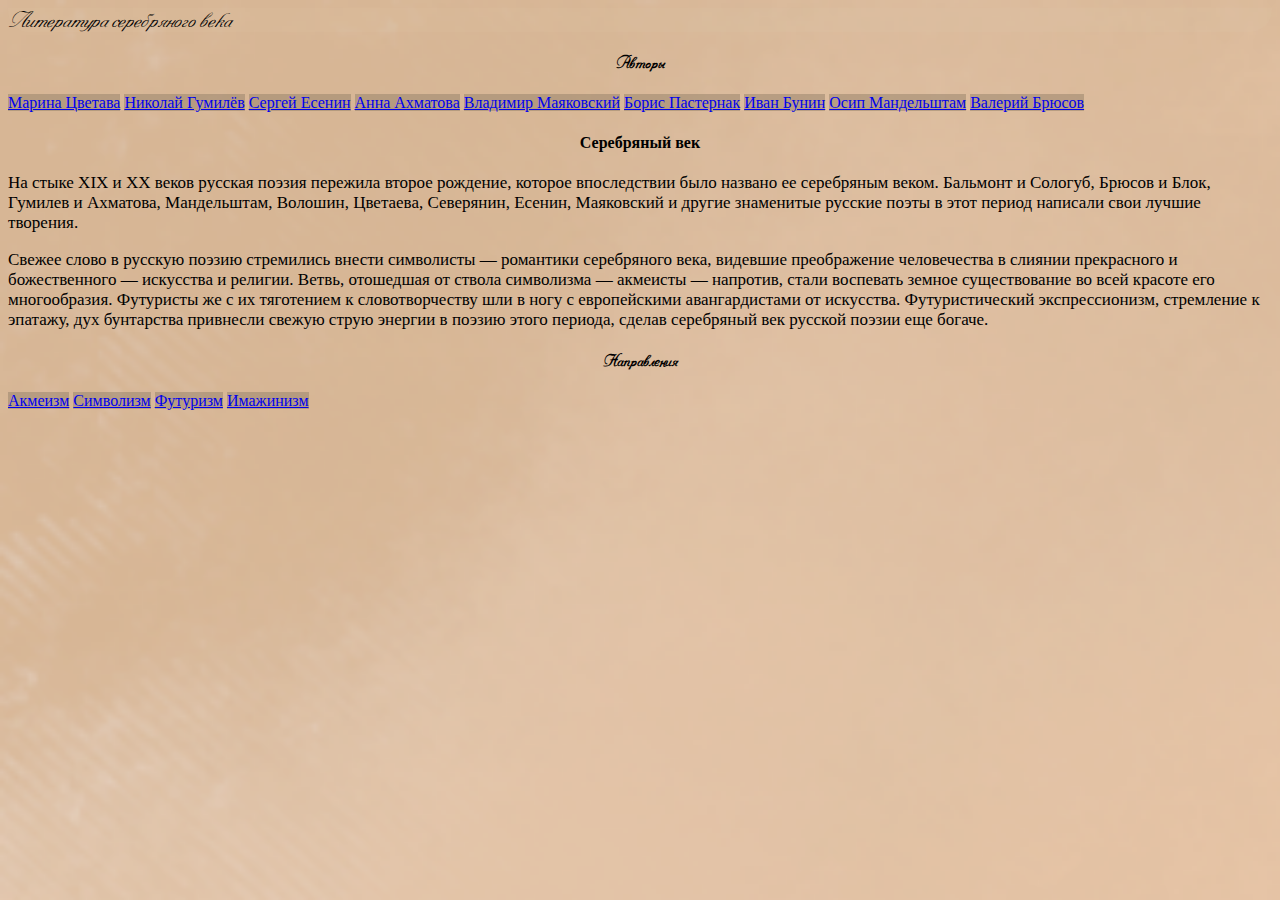
<file: index.html>
<html manifest="example.appcache">
    <head>
        <meta charset="utf-8">
        <title>Литература серебряного века </title>
        <link rel="stylesheet" href="https://stackpath.bootstrapcdn.com/bootstrap/4.5.0/css/bootstrap.min.css" integrity="sha384-9aIt2nRpC12Uk9gS9baDl411NQApFmC26EwAOH8WgZl5MYYxFfc+NcPb1dKGj7Sk" crossorigin="anonymous">
        <link rel="stylesheet" href="style.css">
         <link rel="shortcut icon" href="icon/icon.png">
    </head>
    <body class="px-4 py-3">

        <div class="text-center mb-3 link">

          <p class="h1 d-inline pb-2 px-3"
              onClick='document.location.href = "index.html";'>
                   Литература серебряного века
                   </p>
        </div>

        <div class="container">
            <div class="row">

                <div class="col-3">
                    <h5>
                        Авторы
                    </h5>
                 <a class="btn btn-block btn-my " href="цветаева.html" role="button">Марина Цветава</a>
                     <a class="btn btn-block btn-my " href="гумилев.html" role="button">Николай Гумилёв</a>
                    <a class="btn btn-block btn-my " href="есенин.html" role="button">Сергей Есенин</a>
                     <a class="btn btn-block btn-my " href="ахматова.html" role="button">Анна Ахматова</a>
                     <a class="btn btn-block btn-my " href="маяковский.html" role="button">Владимир Маяковский</a>
                     <a class="btn btn-block btn-my " href="пастернак.html" role="button">Борис Пастернак</a>
                     <a class="btn btn-block btn-my " href="бунин.html" role="button">Иван Бунин</a>
                    <a class="btn btn-block btn-my " href="мандельштам.html" role="button">Осип Мандельштам</a>
                      <a class="btn btn-block btn-my" href="брюсов.html" role="button">Валерий Брюсов</a>
                </div>
                <div class="col-6 ">

                    <h4>Серебряный век</h4>
                    <p>На стыке XIX и XX веков русская поэзия пережила второе рождение, которое впоследствии было названо ее серебряным веком. Бальмонт и Сологуб, Брюсов и Блок, Гумилев и Ахматова, Мандельштам, Волошин, Цветаева, Северянин, Есенин, Маяковский и другие знаменитые русские поэты в этот период написали свои лучшие творения.</p>

                    <p>Свежее слово в русскую поэзию стремились внести символисты — романтики серебряного века, видевшие преображение человечества в слиянии прекрасного и божественного — искусства и религии. Ветвь, отошедшая от ствола символизма — акмеисты — напротив, стали воспевать земное существование во всей красоте его многообразия. Футуристы же с их тяготением к словотворчеству шли в ногу с европейскими авангардистами от искусства. Футуристический экспрессионизм, стремление к эпатажу, дух бунтарства привнесли свежую струю энергии в поэзию этого периода, сделав серебряный век русской поэзии еще богаче.</p></div>
                <div class="col-3 ">
                    <h5>
                        Направления
                    </h5>

               <a class="btn btn-block btn-my " href="акмеизм.html" role="button">Акмеизм</a>
                        <a class="btn btn-block btn-my " href="символизм.html" role="button">Символизм</a>
                           <a class="btn btn-block btn-my " href="футуризм.html" role="button">Футуризм</a>
                              <a class="btn btn-block btn-my" href="имажинизм.html" role="button">Имажинизм</a>

                                   </div>
                                </div>
                            </div>
                        </body>
                    </html>
</file>
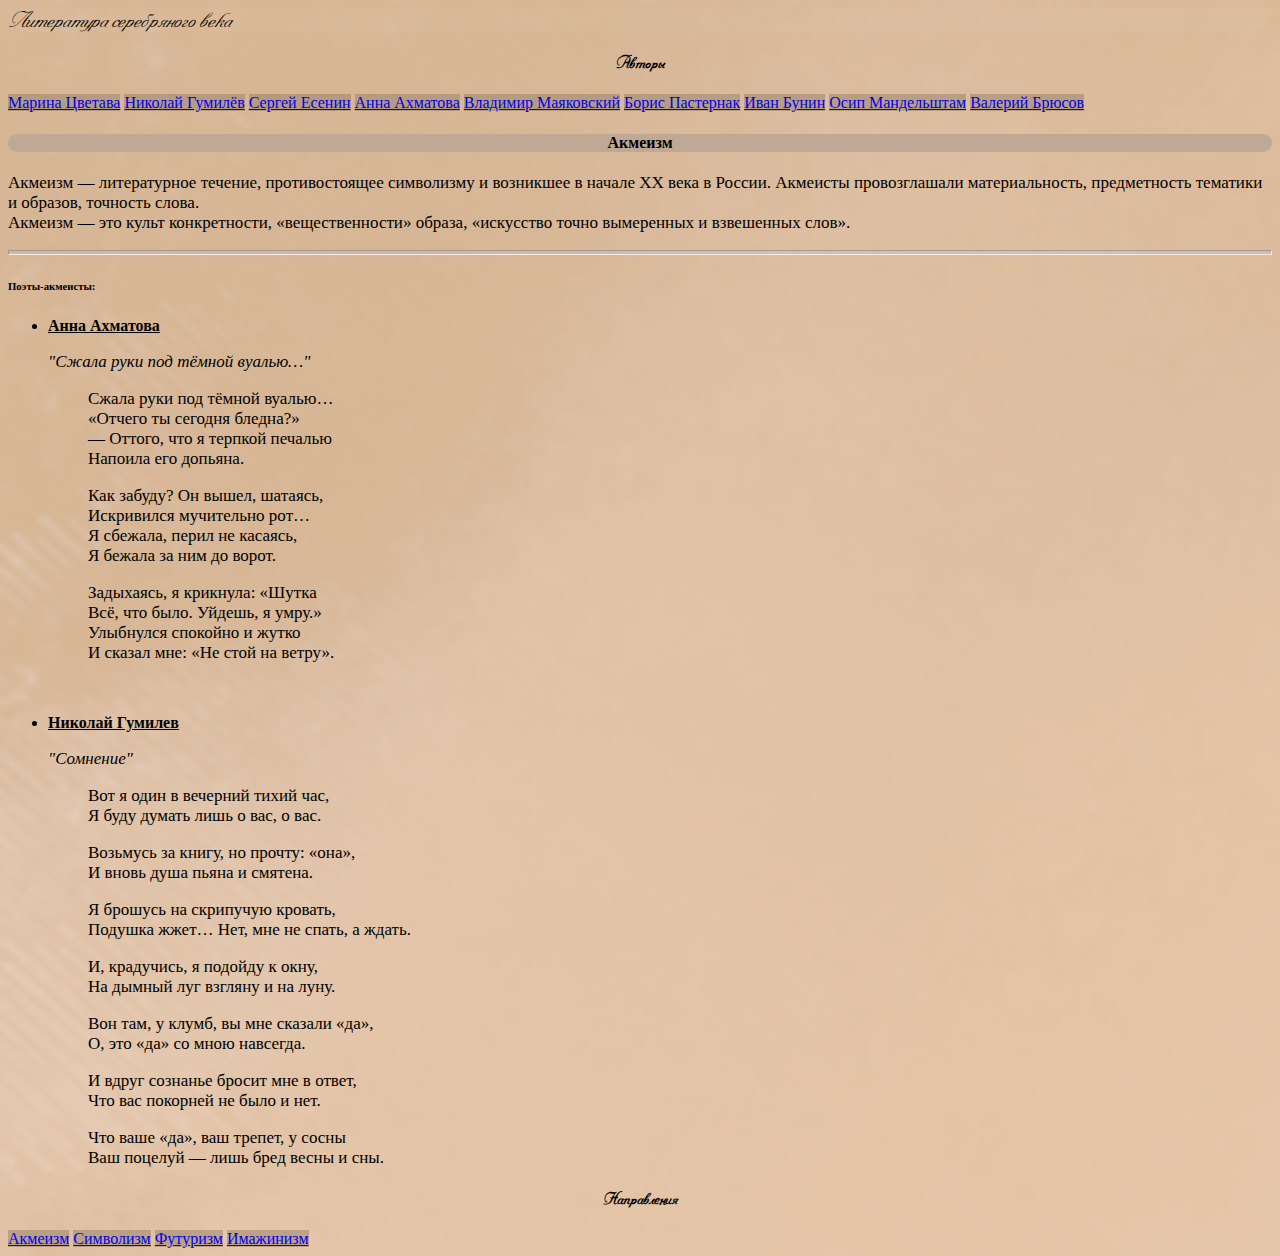
<file: акмеизм.html>
<html>
    <head>
        <meta charset="utf-8">
        <title>Акмеизм </title>
        <link rel="stylesheet" href="https://stackpath.bootstrapcdn.com/bootstrap/4.5.0/css/bootstrap.min.css" integrity="sha384-9aIt2nRpC12Uk9gS9baDl411NQApFmC26EwAOH8WgZl5MYYxFfc+NcPb1dKGj7Sk" crossorigin="anonymous">
        <link rel="stylesheet" href="style.css">
        <link rel="shortcut icon" href="icon/icon.png">
    </head>
    <body class="px-4 py-3">
        <div class="text-center mb-3 link">

          <p class="h1 d-inline pb-2 px-3"
              onClick='document.location.href = "index.html";'>
                 Литература серебряного века
                   </p>
        </div>
        <div class="container">
            <div class="row">

                <div class="col-3 ">
                    <h5>
                        Авторы
                    </h5>
                     <a class="btn btn-block btn-my " href="цветаева.html" role="button">Марина Цветава</a>
                     <a class="btn btn-block btn-my " href="гумилев.html" role="button">Николай Гумилёв</a>
                    <a class="btn btn-block btn-my " href="есенин.html" role="button">Сергей Есенин</a>
                     <a class="btn btn-block btn-my " href="ахматова.html" role="button">Анна Ахматова</a>
                     <a class="btn btn-block btn-my " href="маяковский.html" role="button">Владимир Маяковский</a>
                     <a class="btn btn-block btn-my " href="пастернак.html" role="button">Борис Пастернак</a>
                     <a class="btn btn-block btn-my " href="бунин.html" role="button">Иван Бунин</a>
                    <a class="btn btn-block btn-my " href="мандельштам.html" role="button">Осип Мандельштам</a>
                      <a class="btn btn-block btn-my " href="брюсов.html" role="button">Валерий Брюсов</a>
                </div>
                <div class="col-6 ">
                    <div class="poet"><h4>Акмеизм</h4></div>
                    <p>Акмеизм — литературное течение, противостоящее символизму и возникшее в начале XX века в России. Акмеисты провозглашали материальность, предметность тематики и образов, точность слова.<br> Акмеизм — это культ конкретности, «вещественности» образа, «искусство точно вымеренных и взвешенных слов».</p>
                    <hr size="5">
                    <h6>Поэты-акмеисты:</h6>
                    <b><ul>
                    <li><a href="ахматова.html" style="color:black">Анна Ахматова</a></li>
                        <cite><p>"Сжала руки под тёмной вуалью…"</p></cite>
                        <blockquote><p>Сжала руки под тёмной вуалью…<br>
                                    «Отчего ты сегодня бледна?»<br>
                                    — Оттого, что я терпкой печалью<br>
                                    Напоила его допьяна.<br></p>

                                    <p>Как забуду? Он вышел, шатаясь,<br>
                                    Искривился мучительно рот…<br>
                                    Я сбежала, перил не касаясь,<br>
                                    Я бежала за ним до ворот.<br></p>

                                    <p>Задыхаясь, я крикнула: «Шутка<br>
                                    Всё, что было. Уйдешь, я умру.»<br>
                                    Улыбнулся спокойно и жутко<br>
                                    И сказал мне: «Не стой на ветру».</p><br></blockquote>
                    <li><a href="гумилев.html" style="color:black">Николай Гумилев</a></li>
                        <cite><p>"Сомнение"</p></cite>
                        <blockquote><p>Вот я один в вечерний тихий час,<br>
                            Я буду думать лишь о вас, о вас.<br></p>

                                       <p>Возьмусь за книгу, но прочту: «она»,<br>
                                       И вновь душа пьяна и смятена.<br>

                                       <p>Я брошусь на скрипучую кровать,<br>
                                           Подушка жжет… Нет, мне не спать, а ждать.<br></p>

                                       <p>И, крадучись, я подойду к окну,<br>
                                       На дымный луг взгляну и на луну.</p>

                                       <p>Вон там, у клумб, вы мне сказали «да»,<br>
                                           О, это «да» со мною навсегда.</p>

                                       <p>И вдруг сознанье бросит мне в ответ,<br>
                                       Что вас покорней не было и нет.<br></p>

                                       <p>Что ваше «да», ваш трепет, у сосны<br>
                                       Ваш поцелуй — лишь бред весны и сны.</p></blockquote>
                    </ul></b>

                     </div>
                <div class="col-3 ">
                    <h5>
                        Направления
                    </h5>

                    <a class="btn btn-block btn-my " href="акмеизм.html" role="button">Акмеизм</a>
                        <a class="btn btn-block btn-my " href="символизм.html" role="button">Символизм</a>
                            <a class="btn btn-block btn-my " href="футуризм.html" role="button">Футуризм</a>
                              <a class="btn btn-block btn-my " href="имажинизм.html" role="button">Имажинизм</a>



                                </div>
                            </div>

                        </body>
</file>
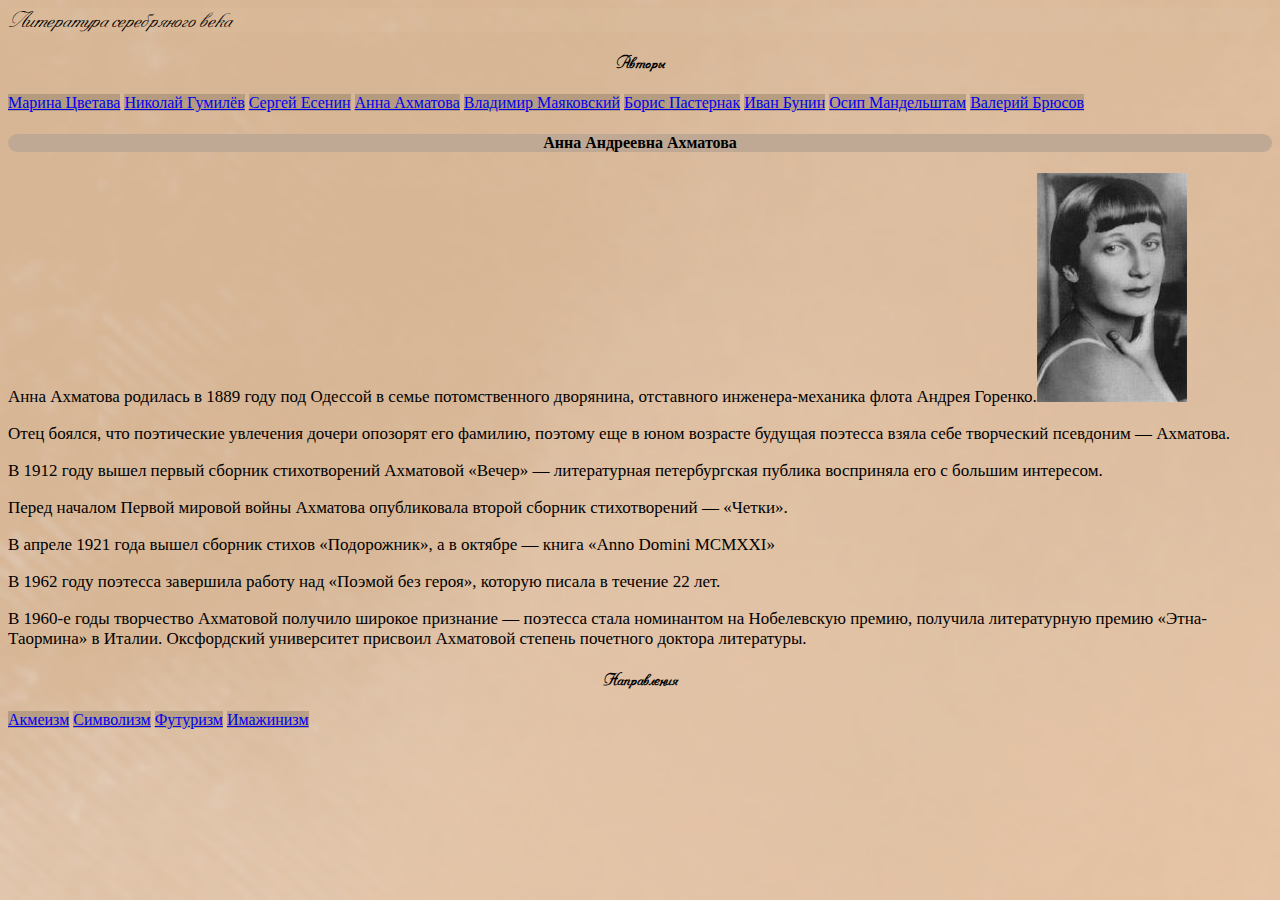
<file: ахматова.html>
<html>
    <head>
        <meta charset="utf-8">
        <title>Анна Ахматова</title>
        <link rel="stylesheet" href="https://stackpath.bootstrapcdn.com/bootstrap/4.5.0/css/bootstrap.min.css" integrity="sha384-9aIt2nRpC12Uk9gS9baDl411NQApFmC26EwAOH8WgZl5MYYxFfc+NcPb1dKGj7Sk" crossorigin="anonymous">
        <link rel="stylesheet" href="style.css">
        <link rel="shortcut icon" href="icon/icon.png">
    </head>
    <body class="px-4 py-3">
        <div class="text-center mb-3 link">

          <p class="h1 d-inline pb-2 px-3"
              onClick='document.location.href = "index.html";'>
                 Литература серебряного века
                   </p>
        </div>
        <div class="container">
            <div class="row">

                <div class="col-3 ">
                    <h5>
                        Авторы
                    </h5>
                       <a class="btn btn-block btn-my " href="цветаева.html" role="button">Марина Цветава</a>
                     <a class="btn btn-block btn-my " href="гумилев.html" role="button">Николай Гумилёв</a>
                    <a class="btn btn-block btn-my " href="есенин.html" role="button">Сергей Есенин</a>
                     <a class="btn btn-block btn-my " href="ахматова.html" role="button">Анна Ахматова</a>
                     <a class="btn btn-block btn-my " href="маяковский.html" role="button">Владимир Маяковский</a>
                     <a class="btn btn-block btn-my " href="пастернак.html" role="button">Борис Пастернак</a>
                     <a class="btn btn-block btn-my " href="бунин.html" role="button">Иван Бунин</a>
                    <a class="btn btn-block btn-my " href="мандельштам.html" role="button">Осип Мандельштам</a>
                      <a class="btn btn-block btn-my " href="брюсов.html" role="button">Валерий Брюсов</a>
                </div>
                <div class="col-6 ">
                    <div class="poet"><h4>Анна Андреевна Ахматова</h4></div>
                    <p>Анна Ахматова родилась в 1889 году под Одессой в семье потомственного дворянина, отставного инженера-механика флота Андрея Горенко.<img src="img/Анна_Ахматова.jpg" class="img-fluid float-right"> </p>
                     <p>Отец боялся, что поэтические увлечения дочери опозорят его фамилию, поэтому еще в юном возрасте будущая поэтесса взяла себе творческий псевдоним — Ахматова.</p>
                    <p>В 1912 году вышел первый сборник стихотворений Ахматовой «Вечер» — литературная петербургская публика восприняла его с большим интересом.</p>
                    <p>Перед началом Первой мировой войны Ахматова опубликовала второй сборник стихотворений — «Четки».</p>
                    <p>В апреле 1921 года вышел сборник стихов «Подорожник», а в октябре — книга «Anno Domini MCMXXI»</p>
                    <p>В 1962 году поэтесса завершила работу над «Поэмой без героя», которую писала в течение 22 лет.</p>
                    <p>В 1960-е годы творчество Ахматовой получило широкое признание — поэтесса стала номинантом на Нобелевскую премию, получила литературную премию «Этна-Таормина» в Италии. Оксфордский университет присвоил Ахматовой степень почетного доктора литературы. </p>
                    </div>
                <div class="col-3 ">
                    <h5>
                        Направления
                    </h5>

                  <a class="btn btn-block btn-my " href="акмеизм.html" role="button">Акмеизм</a>
                        <a class="btn btn-block btn-my " href="символизм.html" role="button">Символизм</a>
                            <a class="btn btn-block btn-my " href="футуризм.html" role="button">Футуризм</a>
                              <a class="btn btn-block btn-my " href="имажинизм.html" role="button">Имажинизм</a>


                                </div>
                            </div>
                        </body>
</file>
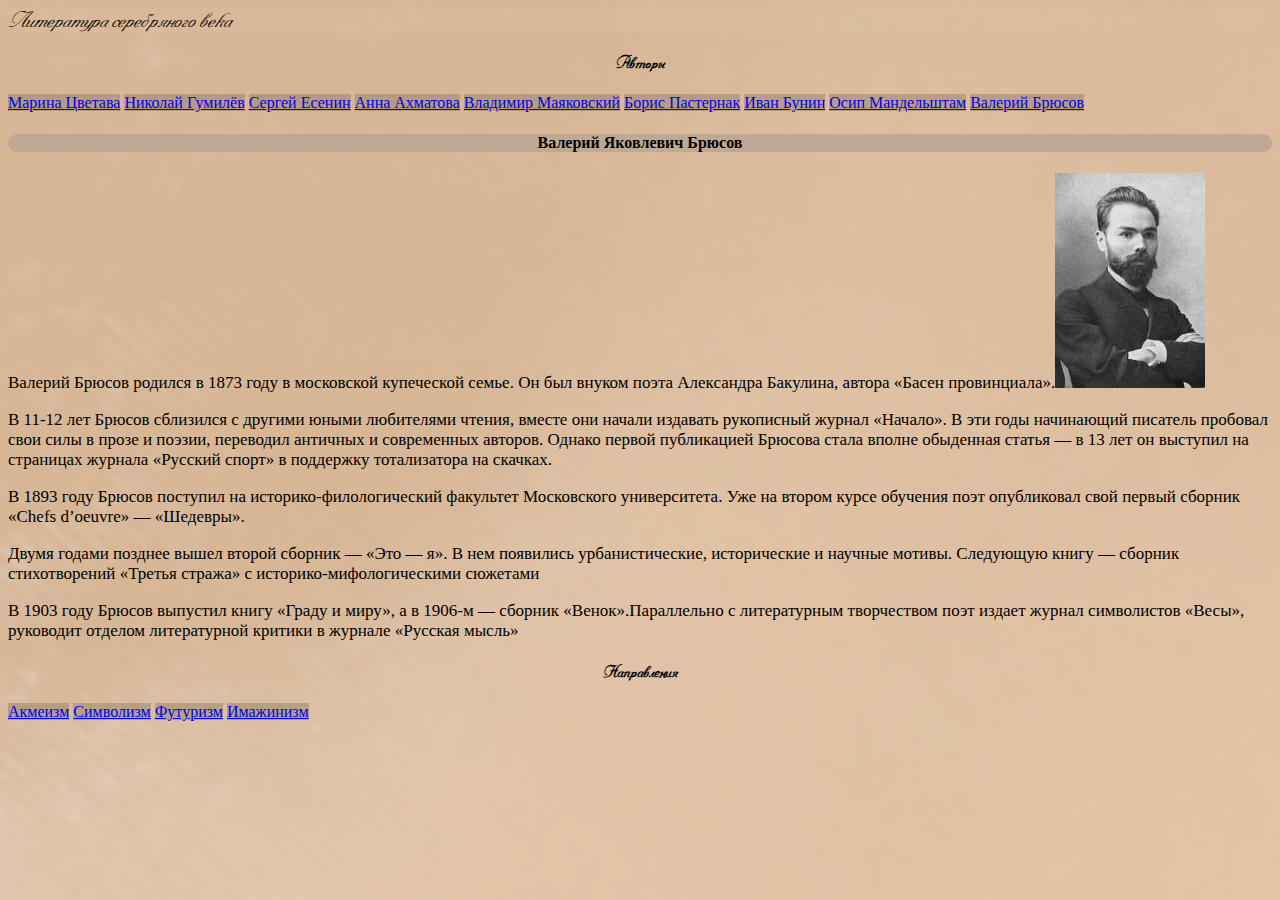
<file: брюсов.html>
<html>
    <head>
        <meta charset="utf-8">
        <title>Валерий Брюсов </title>
        <link rel="stylesheet" href="https://stackpath.bootstrapcdn.com/bootstrap/4.5.0/css/bootstrap.min.css" integrity="sha384-9aIt2nRpC12Uk9gS9baDl411NQApFmC26EwAOH8WgZl5MYYxFfc+NcPb1dKGj7Sk" crossorigin="anonymous">
        <link rel="stylesheet" href="style.css">
        <link rel="shortcut icon" href="icon/icon.png">
    </head>
    <body class="px-4 py-3">
        <div class="text-center mb-3 link">

            <p class="h1 d-inline pb-2 px-3"
              onClick='document.location.href = "index.html";'>
                Литература серебряного века
            </p>
        </div>
        <div class="container">
            <div class="row">

                <div class="col-3 ">
                    <h5>
                        Авторы
                    </h5>
                      <a class="btn btn-block btn-my " href="цветаева.html" role="button">Марина Цветава</a>
                      <a class="btn btn-block btn-my " href="гумилев.html" role="button">Николай Гумилёв</a>
                      <a class="btn btn-block btn-my " href="есенин.html" role="button">Сергей Есенин</a>
                      <a class="btn btn-block btn-my " href="ахматова.html" role="button">Анна Ахматова</a>
                      <a class="btn btn-block btn-my " href="маяковский.html" role="button">Владимир Маяковский</a>
                      <a class="btn btn-block btn-my " href="пастернак.html" role="button">Борис Пастернак</a>
                      <a class="btn btn-block btn-my " href="бунин.html" role="button">Иван Бунин</a>
                      <a class="btn btn-block btn-my " href="мандельштам.html" role="button">Осип Мандельштам</a>
                      <a class="btn btn-block btn-my " href="брюсов.html" role="button">Валерий Брюсов</a>
                </div>
                <div class="col-6 ">
                    <div class="poet"><h4>Валерий Яковлевич Брюсов</h4></div>
                    <p>Валерий Брюсов родился в 1873 году в московской купеческой семье. Он был внуком поэта Александра Бакулина, автора «Басен провинциала».<img src="img/Валерий_Брюсов.jpg" class="img-fluid float-right poetimg"> </p>
                    <p>В  11-12 лет Брюсов сблизился с другими юными любителями чтения, вместе они начали издавать рукописный журнал «Начало». В эти годы начинающий писатель пробовал свои силы в прозе и поэзии, переводил античных и современных авторов. Однако первой публикацией Брюсова стала вполне обыденная статья — в 13 лет он выступил на страницах журнала «Русский спорт» в поддержку тотализатора на скачках.</p>
                    <p>В 1893 году Брюсов поступил на историко-филологический факультет Московского университета. Уже на втором курсе обучения поэт опубликовал свой первый сборник «Chefs d’oeuvre» — «Шедевры».</p>
                    <p>Двумя годами позднее вышел второй сборник — «Это — я». В нем появились урбанистические, исторические и научные мотивы. Следующую книгу — сборник стихотворений «Третья стража» с историко-мифологическими сюжетами</p>
                    <p>В 1903 году Брюсов выпустил книгу «Граду и миру», а в 1906-м — сборник «Венок».Параллельно с литературным творчеством поэт издает журнал символистов «Весы», руководит отделом литературной критики в журнале «Русская мысль»</p>
                    </div>
                <div class="col-3 ">
                    <h5>
                        Направления
                    </h5>

                    <a class="btn btn-block btn-my " href="акмеизм.html" role="button">Акмеизм</a>
                        <a class="btn btn-block btn-my " href="символизм.html" role="button">Символизм</a>
                            <a class="btn btn-block btn-my " href="футуризм.html" role="button">Футуризм</a>
                              <a class="btn btn-block btn-my " href="имажинизм.html" role="button">Имажинизм</a>



                                </div>
                            </div>

                        </body>
</file>
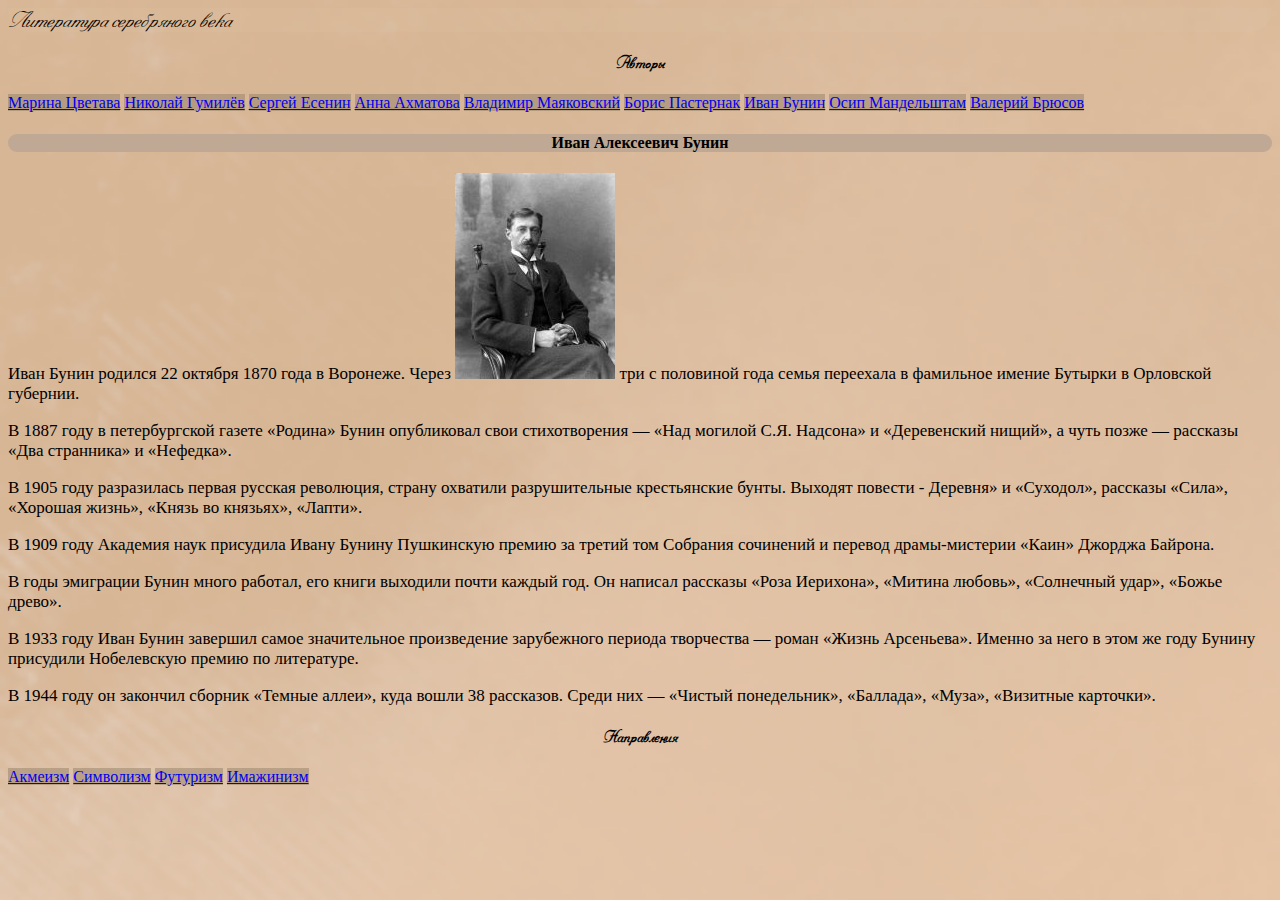
<file: бунин.html>
<html>
    <head>
        <meta charset="utf-8">
        <title>Иван Бунин</title>
        <link rel="stylesheet" href="https://stackpath.bootstrapcdn.com/bootstrap/4.5.0/css/bootstrap.min.css" integrity="sha384-9aIt2nRpC12Uk9gS9baDl411NQApFmC26EwAOH8WgZl5MYYxFfc+NcPb1dKGj7Sk" crossorigin="anonymous">
        <link rel="stylesheet" href="style.css">
        <link rel="shortcut icon" href="icon/icon.png">
    </head>
    <body class="px-4 py-3">
        <div class="text-center mb-3 link">

           <p class="h1 d-inline pb-2 px-3"
              onClick='document.location.href = "index.html";'>
                 Литература серебряного века
                   </p>
        </div>
        <div class="container">
            <div class="row">

                <div class="col-3 ">
                    <h5>
                        Авторы
                    </h5>
                     <a class="btn btn-block btn-my " href="цветаева.html" role="button">Марина Цветава</a>
                     <a class="btn btn-block btn-my " href="гумилев.html" role="button">Николай Гумилёв</a>
                    <a class="btn btn-block btn-my " href="есенин.html" role="button">Сергей Есенин</a>
                     <a class="btn btn-block btn-my " href="ахматова.html" role="button">Анна Ахматова</a>
                     <a class="btn btn-block btn-my " href="маяковский.html" role="button">Владимир Маяковский</a>
                     <a class="btn btn-block btn-my " href="пастернак.html" role="button">Борис Пастернак</a>
                     <a class="btn btn-block btn-my " href="бунин.html" role="button">Иван Бунин</a>
                    <a class="btn btn-block btn-my " href="мандельштам.html" role="button">Осип Мандельштам</a>
                      <a class="btn btn-block btn-my " href="брюсов.html" role="button">Валерий Брюсов</a>
                </div>
                <div class="col-6 ">
                    <div class="poet"><h4>Иван Алексеевич Бунин</h4></div>
                    <p>Иван Бунин родился 22 октября 1870 года в Воронеже. Через <img src="img/Иван_Бунин.jpg" class="img-fluid float-right"> три с половиной года семья переехала в фамильное имение Бутырки в Орловской губернии.</p>
                    <p>В 1887 году в петербургской газете «Родина» Бунин опубликовал свои стихотворения — «Над могилой С.Я. Надсона» и «Деревенский нищий», а чуть позже — рассказы «Два странника» и «Нефедка».</p>
                    <p>В 1905 году разразилась первая русская революция, страну охватили разрушительные крестьянские бунты. Выходят повести - Деревня» и «Суходол», рассказы «Сила», «Хорошая жизнь», «Князь во князьях», «Лапти».</p>
                    <p>В 1909 году Академия наук присудила Ивану Бунину Пушкинскую премию за третий том Собрания сочинений и перевод драмы-мистерии «Каин» Джорджа Байрона.</p>
                    <p>В годы эмиграции Бунин много работал, его книги выходили почти каждый год. Он написал рассказы «Роза Иерихона», «Митина любовь», «Солнечный удар», «Божье древо».</p>
                    <p>В 1933 году Иван Бунин завершил самое значительное произведение зарубежного периода творчества — роман «Жизнь Арсеньева». Именно за него в этом же году Бунину присудили Нобелевскую премию по литературе.</p>
                    <p> В 1944 году он закончил сборник «Темные аллеи», куда вошли 38 рассказов. Среди них — «Чистый понедельник», «Баллада», «Муза», «Визитные карточки».</p>
                    </div>
                <div class="col-3 ">
                    <h5>
                        Направления
                    </h5>

              <a class="btn btn-block btn-my " href="акмеизм.html" role="button">Акмеизм</a>
                        <a class="btn btn-block btn-my " href="символизм.html" role="button">Символизм</a>
                            <a class="btn btn-block btn-my " href="футуризм.html" role="button">Футуризм</a>
                              <a class="btn btn-block btn-my " href="имажинизм.html" role="button">Имажинизм</a>



                                </div>
                            </div>
                        </body>
</file>
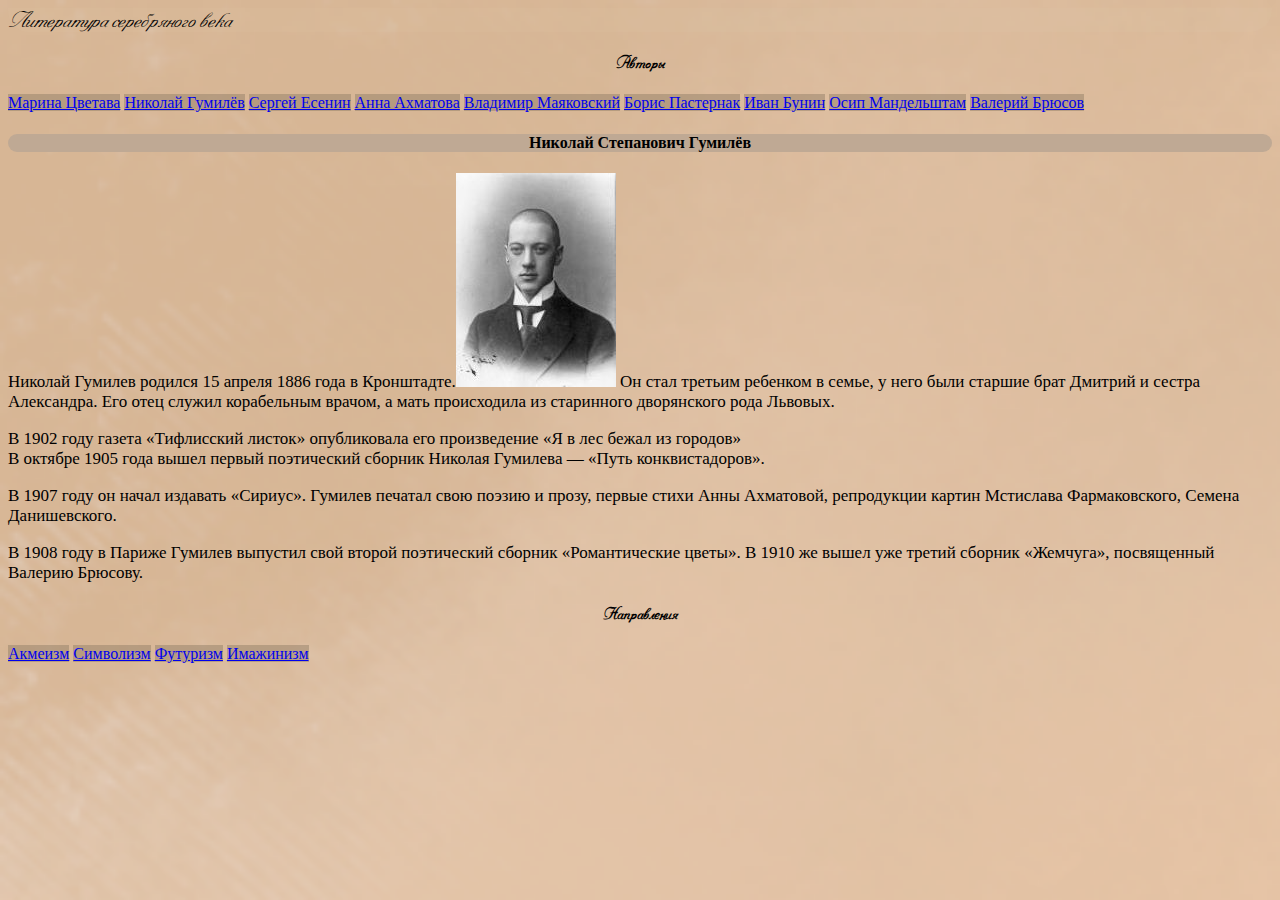
<file: гумилев.html>
<html>
    <head>
        <meta charset="utf-8">
        <title>Николай Гумилёв </title>
        <link rel="stylesheet" href="https://stackpath.bootstrapcdn.com/bootstrap/4.5.0/css/bootstrap.min.css" integrity="sha384-9aIt2nRpC12Uk9gS9baDl411NQApFmC26EwAOH8WgZl5MYYxFfc+NcPb1dKGj7Sk" crossorigin="anonymous">
        <link rel="stylesheet" href="style.css">
        <link rel="shortcut icon" href="icon/icon.png">
    </head>
    <body class="px-4 py-3">
        <div class="text-center mb-3 link">

           <p class="h1 d-inline pb-2 px-3"
              onClick='document.location.href = "index.html";'>
                 Литература серебряного века
                   </p>
        </div>
        <div class="container">
            <div class="row">

                <div class="col-3 ">
                    <h5>
                        Авторы
                    </h5>
                      <a class="btn btn-block btn-my " href="цветаева.html" role="button">Марина Цветава</a>
                     <a class="btn btn-block btn-my " href="гумилев.html" role="button">Николай Гумилёв</a>
                    <a class="btn btn-block btn-my " href="есенин.html" role="button">Сергей Есенин</a>
                     <a class="btn btn-block btn-my " href="ахматова.html" role="button">Анна Ахматова</a>
                     <a class="btn btn-block btn-my " href="маяковский.html" role="button">Владимир Маяковский</a>
                     <a class="btn btn-block btn-my " href="пастернак.html" role="button">Борис Пастернак</a>
                     <a class="btn btn-block btn-my " href="бунин.html" role="button">Иван Бунин</a>
                    <a class="btn btn-block btn-my " href="мандельштам.html" role="button">Осип Мандельштам</a>
                      <a class="btn btn-block btn-my " href="брюсов.html" role="button">Валерий Брюсов</a>
                </div>
                <div class="col-6 ">
                    <div class="poet"><h4>Николай Степанович Гумилёв</h4></div>
                    <p>Николай Гумилев родился 15 апреля 1886 года в Кронштадте.<img src="img/Николай_Гумилев.jpg" class="img-fluid float-right">
                    Он стал третьим ребенком в семье, у него были старшие брат Дмитрий и сестра Александра. Его отец служил корабельным врачом, а мать происходила из старинного дворянского рода Львовых. </p>
                    <p>В 1902 году газета «Тифлисский листок» опубликовала его произведение «Я в лес бежал из городов»<br>
                    В октябре 1905 года вышел первый поэтический сборник Николая Гумилева — «Путь конквистадоров».</p>
                    <p>В 1907 году он начал издавать «Сириус». Гумилев печатал свою поэзию и прозу, первые стихи Анны Ахматовой, репродукции картин Мстислава Фармаковского, Семена Данишевского.</p>
                    <p>В 1908 году в Париже Гумилев выпустил свой второй поэтический сборник «Романтические цветы». В 1910 же вышел уже третий сборник «Жемчуга», посвященный Валерию Брюсову.</p>
                    </div>
                <div class="col-3 ">
                    <h5>
                        Направления
                    </h5>

                  <a class="btn btn-block btn-my " href="акмеизм.html" role="button">Акмеизм</a>
                        <a class="btn btn-block btn-my " href="символизм.html" role="button">Символизм</a>
                            <a class="btn btn-block btn-my " href="футуризм.html" role="button">Футуризм</a>
                              <a class="btn btn-block btn-my " href="имажинизм.html" role="button">Имажинизм</a>


                                </div>
                            </div>
                        </body>
</file>
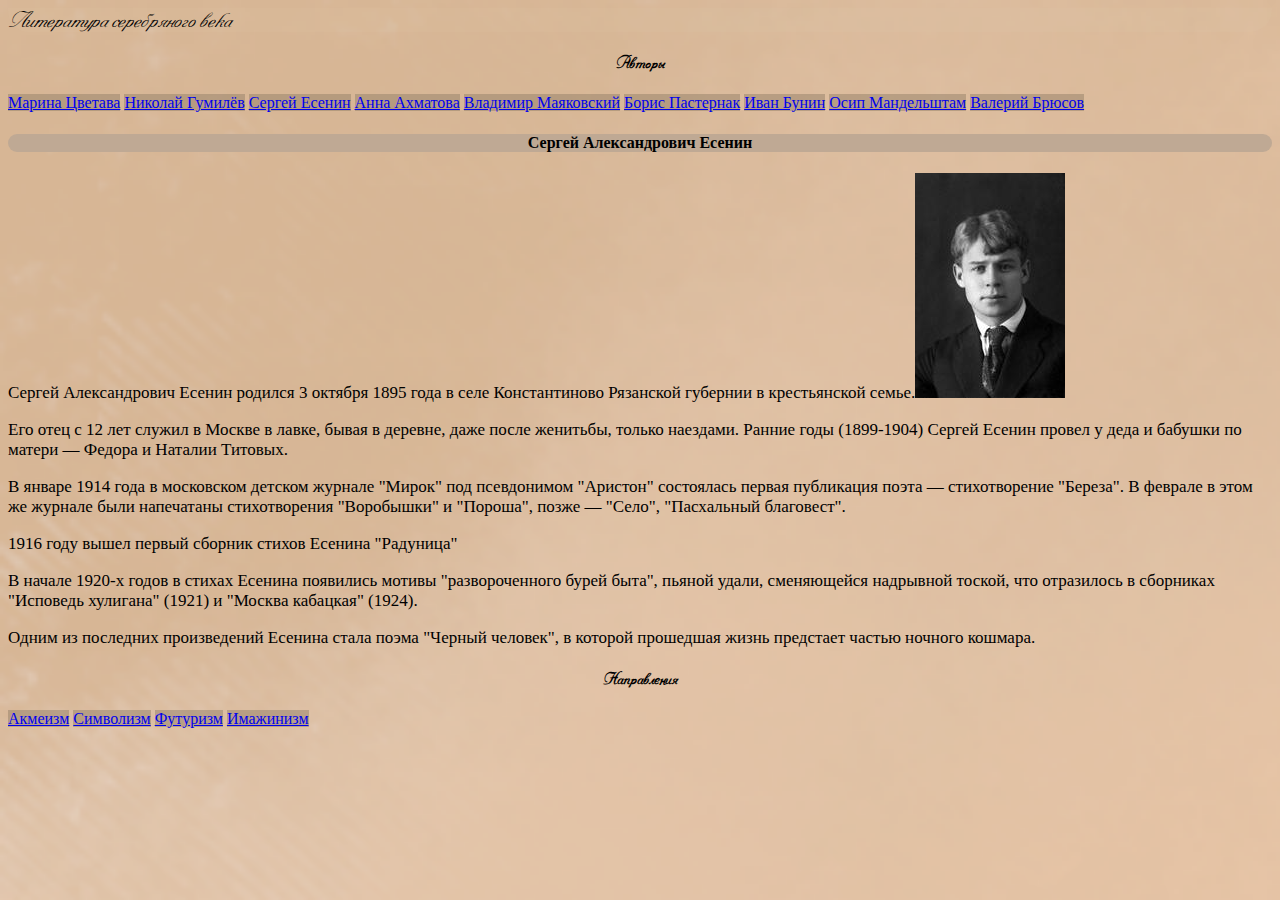
<file: есенин.html>
<html>
    <head>
        <meta charset="utf-8">
        <title>Сергей Есенин </title>
        <link rel="stylesheet" href="https://stackpath.bootstrapcdn.com/bootstrap/4.5.0/css/bootstrap.min.css" integrity="sha384-9aIt2nRpC12Uk9gS9baDl411NQApFmC26EwAOH8WgZl5MYYxFfc+NcPb1dKGj7Sk" crossorigin="anonymous">
        <link rel="stylesheet" href="style.css">
        <link rel="shortcut icon" href="icon/icon.png">
    </head>
    <body class="px-4 py-3">
        <div class="text-center mb-3 link">

          <p class="h1 d-inline pb-2 px-3"
              onClick='document.location.href = "index.html";'>
                 Литература серебряного века
                   </p>
        </div>
        <div class="container">
            <div class="row">

                <div class="col-3 ">
                    <h5>
                        Авторы
                    </h5>
                       <a class="btn btn-block btn-my " href="цветаева.html" role="button">Марина Цветава</a>
                     <a class="btn btn-block btn-my " href="гумилев.html" role="button">Николай Гумилёв</a>
                    <a class="btn btn-block btn-my " href="есенин.html" role="button">Сергей Есенин</a>
                     <a class="btn btn-block btn-my " href="ахматова.html" role="button">Анна Ахматова</a>
                     <a class="btn btn-block btn-my " href="маяковский.html" role="button">Владимир Маяковский</a>
                     <a class="btn btn-block btn-my " href="пастернак.html" role="button">Борис Пастернак</a>
                     <a class="btn btn-block btn-my " href="бунин.html" role="button">Иван Бунин</a>
                    <a class="btn btn-block btn-my " href="мандельштам.html" role="button">Осип Мандельштам</a>
                      <a class="btn btn-block btn-my " href="брюсов.html" role="button">Валерий Брюсов</a>
                </div>
                <div class="col-6 ">
                    <div class="poet"><h4>Сергей Александрович Есенин</h4></div>
                    <p>Сергей Александрович Есенин родился 3 октября 1895 года в селе Константиново Рязанской губернии в крестьянской семье.<img src="img/Сергей_Есенин.jpg" class="img-fluid float-right">
                    <p>Его отец с 12 лет служил в Москве в лавке, бывая в деревне, даже после женитьбы, только наездами. Ранние годы (1899-1904) Сергей Есенин провел у деда и бабушки по матери — Федора и Наталии Титовых. </p>
                    <p>В январе 1914 года в московском детском журнале "Мирок" под псевдонимом "Аристон" состоялась первая публикация поэта — стихотворение "Береза". В феврале в этом же журнале были напечатаны стихотворения "Воробышки" и "Пороша", позже — "Село", "Пасхальный благовест".</p>
                    <p> 1916 году вышел первый сборник стихов Есенина "Радуница"</p>
                    <p>В начале 1920-х годов в стихах Есенина появились мотивы "развороченного бурей быта", пьяной удали, сменяющейся надрывной тоской, что отразилось в сборниках "Исповедь хулигана" (1921) и "Москва кабацкая" (1924).</p>
                    <p>Одним из последних произведений Есенина стала поэма "Черный человек", в которой прошедшая жизнь предстает частью ночного кошмара.</p>
                    </div>
                <div class="col-3 ">
                    <h5>
                        Направления
                    </h5>

                   <a class="btn btn-block btn-my " href="акмеизм.html" role="button">Акмеизм</a>
                        <a class="btn btn-block btn-my " href="символизм.html" role="button">Символизм</a>
                            <a class="btn btn-block btn-my " href="футуризм.html" role="button">Футуризм</a>
                              <a class="btn btn-block btn-my " href="имажинизм.html" role="button">Имажинизм</a>


                                </div>
                            </div>
                        </body>
</file>
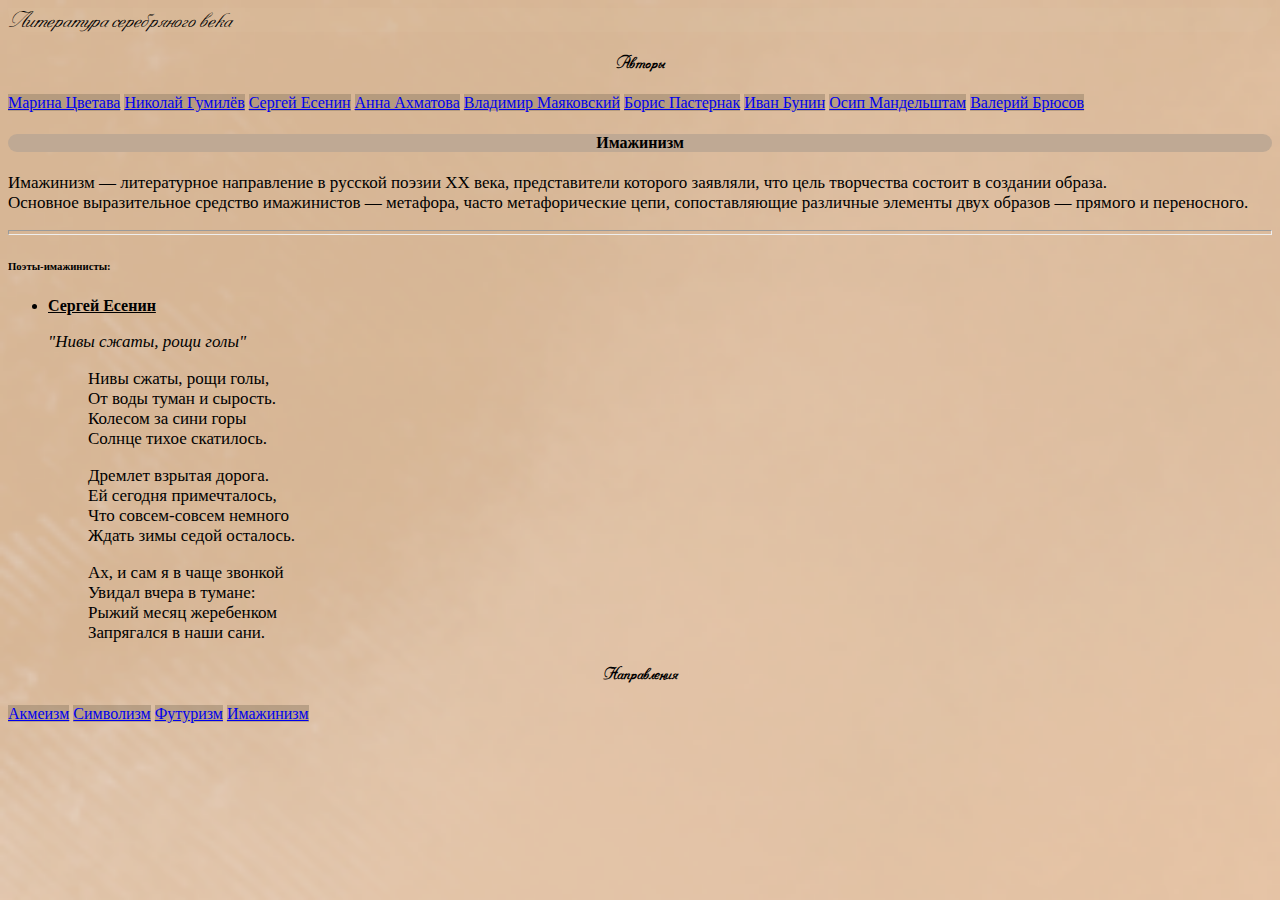
<file: имажинизм.html>
<html>
    <head>
        <meta charset="utf-8">
        <title>Имажинизм</title>
        <link rel="stylesheet" href="https://stackpath.bootstrapcdn.com/bootstrap/4.5.0/css/bootstrap.min.css" integrity="sha384-9aIt2nRpC12Uk9gS9baDl411NQApFmC26EwAOH8WgZl5MYYxFfc+NcPb1dKGj7Sk" crossorigin="anonymous">
        <link rel="stylesheet" href="style.css">
        <link rel="shortcut icon" href="icon/icon.png">
    </head>
    <body class="px-4 py-3">
        <div class="text-center mb-3 link">

          <p class="h1 d-inline pb-2 px-3"
              onClick='document.location.href = "index.html";'>
                 Литература серебряного века
                   </p>
        </div>
        <div class="container">
            <div class="row">

                <div class="col-3 ">
                    <h5>
                        Авторы
                    </h5>
                     <a class="btn btn-block btn-my " href="цветаева.html" role="button">Марина Цветава</a>
                     <a class="btn btn-block btn-my " href="гумилев.html" role="button">Николай Гумилёв</a>
                    <a class="btn btn-block btn-my " href="есенин.html" role="button">Сергей Есенин</a>
                     <a class="btn btn-block btn-my " href="ахматова.html" role="button">Анна Ахматова</a>
                     <a class="btn btn-block btn-my " href="маяковский.html" role="button">Владимир Маяковский</a>
                     <a class="btn btn-block btn-my " href="пастернак.html" role="button">Борис Пастернак</a>
                     <a class="btn btn-block btn-my " href="бунин.html" role="button">Иван Бунин</a>
                    <a class="btn btn-block btn-my " href="мандельштам.html" role="button">Осип Мандельштам</a>
                      <a class="btn btn-block btn-my " href="брюсов.html" role="button">Валерий Брюсов</a>
                </div>
                <div class="col-6 ">
                    <div class="poet"><h4>Имажинизм</h4></div>
                    <p>Имажинизм — литературное направление в русской поэзии XX века, представители которого заявляли, что цель творчества состоит в создании образа.<br> Основное выразительное средство имажинистов — метафора, часто метафорические цепи, сопоставляющие различные элементы двух образов — прямого и переносного.</p>
                    <hr size="5">
                    <h6>Поэты-имажинисты:</h6>
                    <b><ul>
                    <li><a href="есенин.html" style="color:black">Сергей Есенин</a></li>
                        <cite><p>"Нивы сжаты, рощи голы"</p></cite>
                        <blockquote><p>Нивы сжаты, рощи голы,<br>
                                       От воды туман и сырость.<br>
                                       Колесом за сини горы<br>
                                       Солнце тихое скатилось.</p>

                                      <p>Дремлет взрытая дорога.<br>
                                       Ей сегодня примечталось,<br>
                                       Что совсем-совсем немного<br>
                                       Ждать зимы седой осталось.</p>

                                       <p>Ах, и сам я в чаще звонкой<br>
                                       Увидал вчера в тумане:<br>
                                       Рыжий месяц жеребенком<br>
                                       Запрягался в наши сани.
                            </p></blockquote>

                    </ul></b>

                     </div>
                <div class="col-3 ">
                    <h5>
                        Направления
                    </h5>

                    <a class="btn btn-block btn-my " href="акмеизм.html" role="button">Акмеизм</a>
                        <a class="btn btn-block btn-my " href="символизм.html" role="button">Символизм</a>
                            <a class="btn btn-block btn-my " href="футуризм.html" role="button">Футуризм</a>
                              <a class="btn btn-block btn-my " href="имажинизм.html" role="button">Имажинизм</a>



                                </div>
                            </div>

                        </body>
</file>
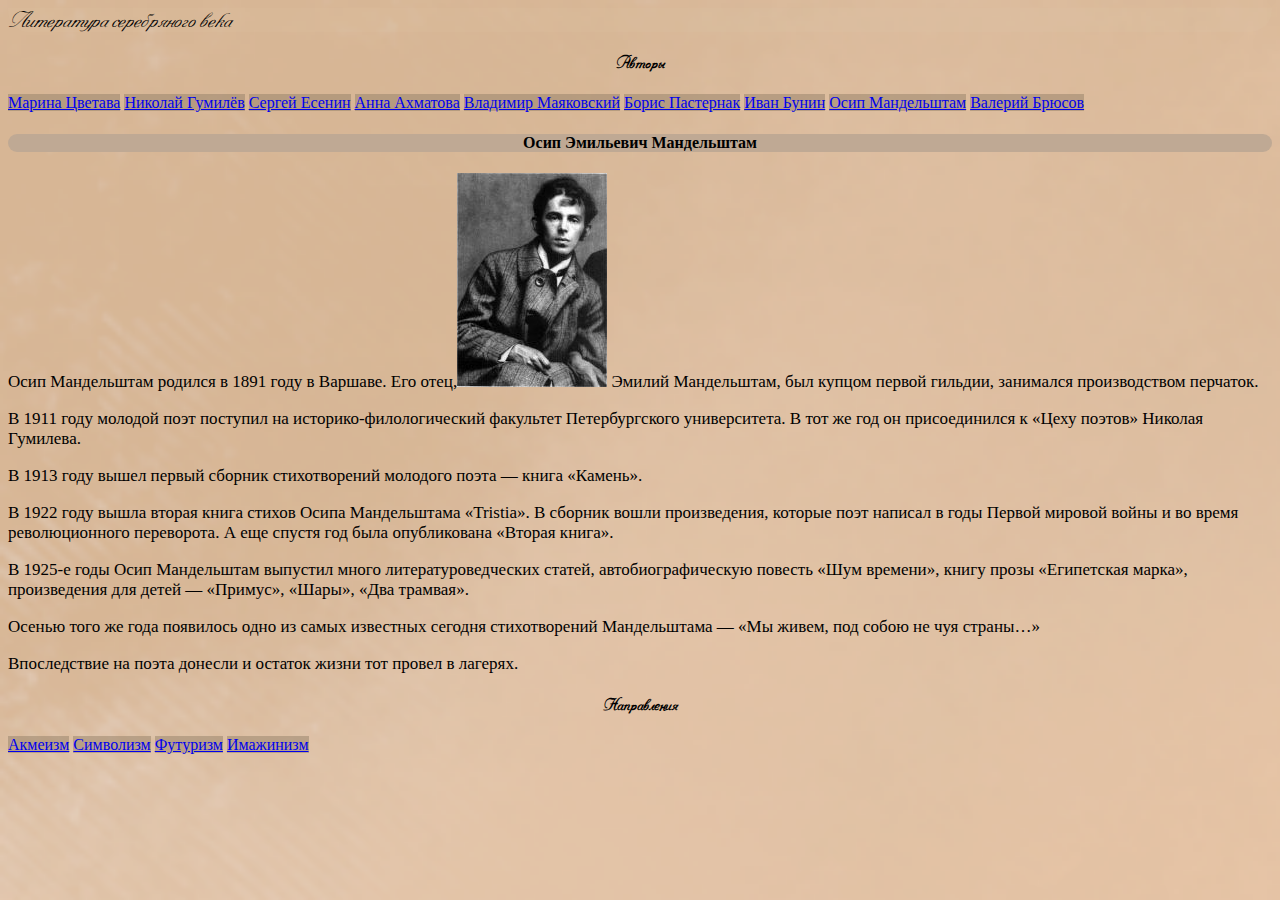
<file: мандельштам.html>
<html>
    <head>
        <meta charset="utf-8">
        <title>Осип Мандельштам</title>
        <link rel="stylesheet" href="https://stackpath.bootstrapcdn.com/bootstrap/4.5.0/css/bootstrap.min.css" integrity="sha384-9aIt2nRpC12Uk9gS9baDl411NQApFmC26EwAOH8WgZl5MYYxFfc+NcPb1dKGj7Sk" crossorigin="anonymous">
        <link rel="stylesheet" href="style.css">
        <link rel="shortcut icon" href="icon/icon.png">
    </head>
    <body class="px-4 py-3">
        <div class="text-center mb-3 link">

           <p class="h1 d-inline pb-2 px-3"
              onClick='document.location.href = "index.html";'>
                 Литература серебряного века
                   </p>
        </div>
        <div class="container">
            <div class="row">

                <div class="col-3 ">
                    <h5>
                        Авторы
                    </h5>
                     <a class="btn btn-block btn-my " href="цветаева.html" role="button">Марина Цветава</a>
                     <a class="btn btn-block btn-my " href="гумилев.html" role="button">Николай Гумилёв</a>
                    <a class="btn btn-block btn-my " href="есенин.html" role="button">Сергей Есенин</a>
                     <a class="btn btn-block btn-my " href="ахматова.html" role="button">Анна Ахматова</a>
                     <a class="btn btn-block btn-my " href="маяковский.html" role="button">Владимир Маяковский</a>
                     <a class="btn btn-block btn-my " href="пастернак.html" role="button">Борис Пастернак</a>
                     <a class="btn btn-block btn-my " href="бунин.html" role="button">Иван Бунин</a>
                    <a class="btn btn-block btn-my " href="мандельштам.html" role="button">Осип Мандельштам</a>
                      <a class="btn btn-block btn-my " href="брюсов.html" role="button">Валерий Брюсов</a>
                </div>
                <div class="col-6 ">
                    <div class="poet"><h4>Осип Эмильевич Мандельштам</h4></div>
                    <p>Осип Мандельштам родился в 1891 году в Варшаве. Его отец,<img src="img/Осип_Мандельштам.jpg" class="img-fluid float-right">  Эмилий Мандельштам, был купцом первой гильдии, занимался производством перчаток.</p>
                    <p>В 1911 году молодой поэт поступил на историко-филологический факультет Петербургского университета. В тот же год он присоединился к «Цеху поэтов» Николая Гумилева.</p>
                    <p>В 1913 году вышел первый сборник стихотворений молодого поэта — книга «Камень». </p>
                    <p>В 1922 году вышла вторая книга стихов Осипа Мандельштама «Tristia».
                    В сборник вошли произведения, которые поэт написал в годы Первой мировой войны и во время революционного переворота. А еще спустя год была опубликована «Вторая книга».</p>
                    <p>В 1925-е годы Осип Мандельштам выпустил много литературоведческих статей, автобиографическую повесть «Шум времени», книгу прозы «Египетская марка», произведения для детей — «Примус», «Шары», «Два трамвая».</p>
                    <p>Осенью того же года появилось одно из самых известных сегодня стихотворений Мандельштама — «Мы живем, под собою не чуя страны…»</p>
                    <p>Впоследствие на поэта донесли и остаток жизни тот провел в лагерях.</p>
                    </div>
                <div class="col-3 ">
                    <h5>
                        Направления
                    </h5>

                    <a class="btn btn-block btn-my " href="акмеизм.html" role="button">Акмеизм</a>
                        <a class="btn btn-block btn-my " href="символизм.html" role="button">Символизм</a>
                            <a class="btn btn-block btn-my " href="футуризм.html" role="button">Футуризм</a>
                              <a class="btn btn-block btn-my " href="имажинизм.html" role="button">Имажинизм</a>



                                </div>
                            </div>

                        </body>
</file>
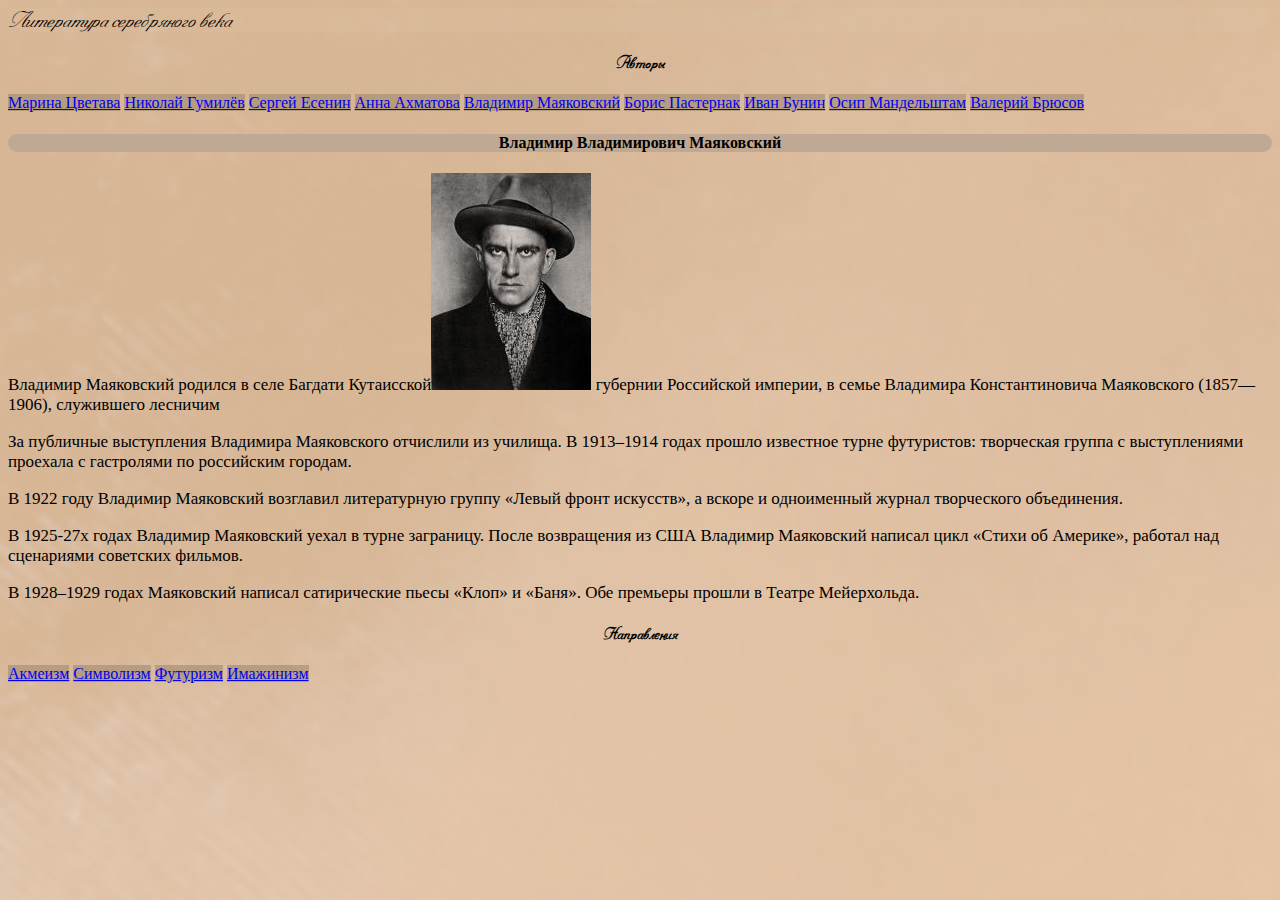
<file: маяковский.html>
<html>
    <head>
        <meta charset="utf-8">
        <title>Владимир Маяковский</title>
        <link rel="stylesheet" href="https://stackpath.bootstrapcdn.com/bootstrap/4.5.0/css/bootstrap.min.css" integrity="sha384-9aIt2nRpC12Uk9gS9baDl411NQApFmC26EwAOH8WgZl5MYYxFfc+NcPb1dKGj7Sk" crossorigin="anonymous">
        <link rel="stylesheet" href="style.css">
        <link rel="shortcut icon" href="icon/icon.png">
    </head>
    <body class="px-4 py-3">
        <div class="text-center mb-3 link">

          <p class="h1 d-inline pb-2 px-3"
              onClick='document.location.href = "index.html";'>
                 Литература серебряного века
                   </p>
        </div>
        <div class="container">
            <div class="row">

                <div class="col-3 ">
                    <h5>
                        Авторы
                    </h5>
                     <a class="btn btn-block btn-my " href="цветаева.html" role="button">Марина Цветава</a>
                     <a class="btn btn-block btn-my " href="гумилев.html" role="button">Николай Гумилёв</a>
                    <a class="btn btn-block btn-my " href="есенин.html" role="button">Сергей Есенин</a>
                     <a class="btn btn-block btn-my " href="ахматова.html" role="button">Анна Ахматова</a>
                     <a class="btn btn-block btn-my " href="маяковский.html" role="button">Владимир Маяковский</a>
                     <a class="btn btn-block btn-my " href="пастернак.html" role="button">Борис Пастернак</a>
                     <a class="btn btn-block btn-my " href="бунин.html" role="button">Иван Бунин</a>
                    <a class="btn btn-block btn-my " href="мандельштам.html" role="button">Осип Мандельштам</a>
                      <a class="btn btn-block btn-my " href="брюсов.html" role="button">Валерий Брюсов</a>
                </div>
                <div class="col-6 ">
                    <div class="poet"><h4>Владимир Владимирович Маяковский</h4></div>
                    <p>Владимир Маяковский родился в селе Багдати Кутаисской<img src="img/Владимир_Маяковский.jpg" class="img-fluid float-right">  губернии Российской империи, в семье Владимира Константиновича Маяковского (1857—1906), служившего лесничим </p>
                    <p>За публичные выступления Владимира Маяковского отчислили из училища. В 1913–1914 годах прошло известное турне футуристов: творческая группа с выступлениями проехала с гастролями по российским городам.</p>
                    <p>В 1922 году Владимир Маяковский возглавил литературную группу «Левый фронт искусств», а вскоре и одноименный журнал творческого объединения. </p>
                    <p>В 1925-27х годах Владимир Маяковский уехал в турне заграницу. После возвращения из США Владимир Маяковский написал цикл «Стихи об Америке», работал над сценариями советских фильмов.</p>
                    <p>В 1928–1929 годах Маяковский написал сатирические пьесы «Клоп» и «Баня». Обе премьеры прошли в Театре Мейерхольда.</p>

                    </div>
                <div class="col-3 ">
                    <h5>
                        Направления
                    </h5>

                  <a class="btn btn-block btn-my " href="акмеизм.html" role="button">Акмеизм</a>
                        <a class="btn btn-block btn-my " href="символизм.html" role="button">Символизм</a>
                            <a class="btn btn-block btn-my " href="футуризм.html" role="button">Футуризм</a>
                              <a class="btn btn-block btn-my " href="имажинизм.html" role="button">Имажинизм</a>



                                </div>
                            </div>
                        </body>
</file>
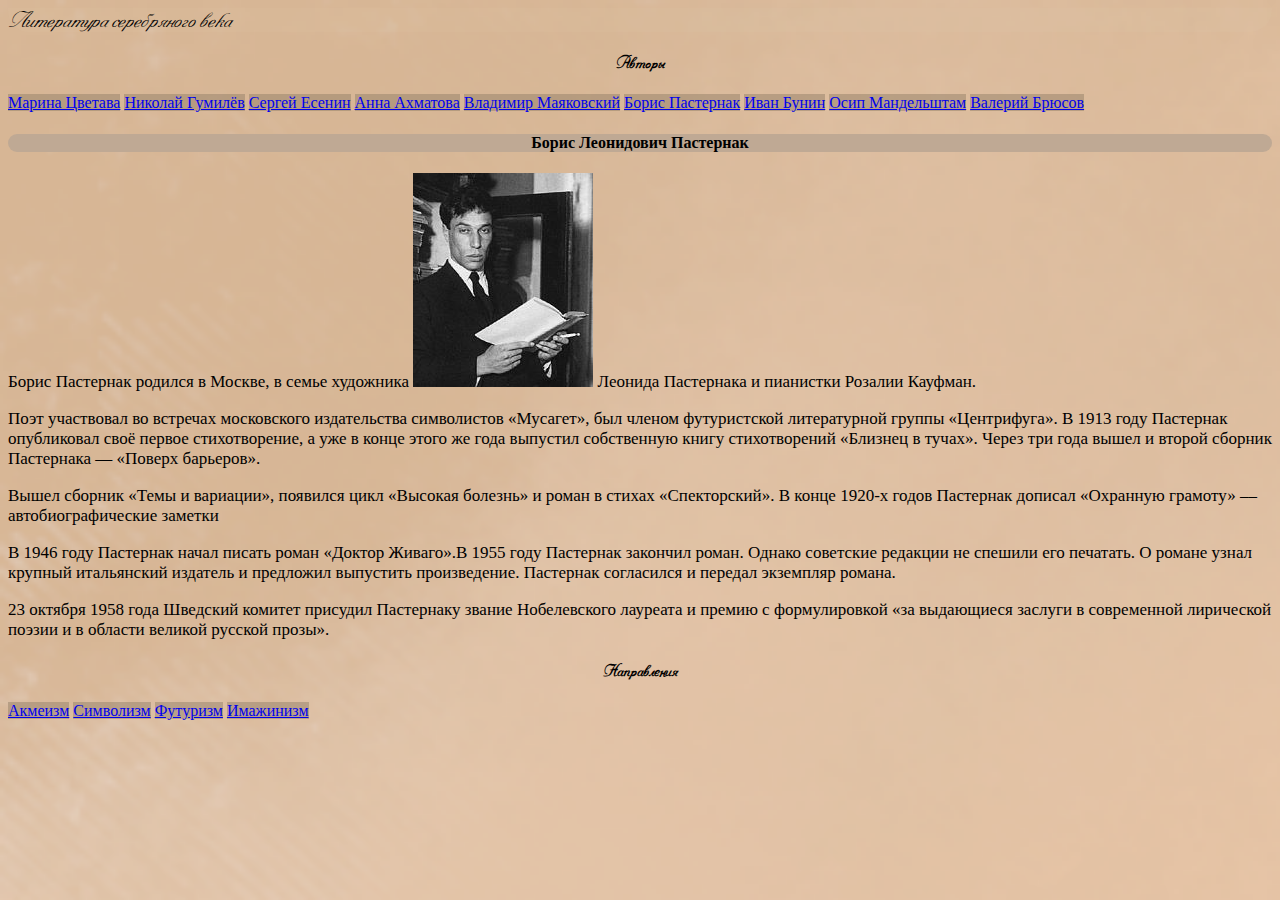
<file: пастернак.html>
<html>
    <head>
        <meta charset="utf-8">
        <title>Борис Пастернак </title>
        <link rel="stylesheet" href="https://stackpath.bootstrapcdn.com/bootstrap/4.5.0/css/bootstrap.min.css" integrity="sha384-9aIt2nRpC12Uk9gS9baDl411NQApFmC26EwAOH8WgZl5MYYxFfc+NcPb1dKGj7Sk" crossorigin="anonymous">
        <link rel="stylesheet" href="style.css">
        <link rel="shortcut icon" href="icon/icon.png">
    </head>
    <body class="px-4 py-3">
        <div class="text-center mb-3 link">

           <p class="h1 d-inline pb-2 px-3"
              onClick='document.location.href = "index.html";'>
                 Литература серебряного века
                   </p>
        </div>
        <div class="container">
            <div class="row">

                <div class="col-3 ">
                    <h5>
                        Авторы
                    </h5>
                     <a class="btn btn-block btn-my " href="цветаева.html" role="button">Марина Цветава</a>
                     <a class="btn btn-block btn-my " href="гумилев.html" role="button">Николай Гумилёв</a>
                    <a class="btn btn-block btn-my " href="есенин.html" role="button">Сергей Есенин</a>
                     <a class="btn btn-block btn-my " href="ахматова.html" role="button">Анна Ахматова</a>
                     <a class="btn btn-block btn-my " href="маяковский.html" role="button">Владимир Маяковский</a>
                     <a class="btn btn-block btn-my " href="пастернак.html" role="button">Борис Пастернак</a>
                     <a class="btn btn-block btn-my " href="бунин.html" role="button">Иван Бунин</a>
                    <a class="btn btn-block btn-my " href="мандельштам.html" role="button">Осип Мандельштам</a>
                      <a class="btn btn-block btn-my " href="брюсов.html" role="button">Валерий Брюсов</a>
                </div>
                <div class="col-6 ">
                    <div class="poet">
                        <h4>Борис Леонидович Пастернак</h4>
                    </div>
                    <p>Борис Пастернак родился в Москве, в семье художника <img src="img/Борис_Пастернак.jpg" class="img-fluid float-right">  Леонида Пастернака и пианистки Розалии Кауфман.</p>
                    <p>Поэт участвовал во встречах московского издательства символистов «Мусагет», был членом футуристской литературной группы «Центрифуга». В 1913 году Пастернак опубликовал своё первое стихотворение, а уже в конце этого же года выпустил собственную книгу стихотворений «Близнец в тучах». Через три года вышел и второй сборник Пастернака — «Поверх барьеров».</p>
                    <p>Вышел сборник «Темы и вариации», появился цикл «Высокая болезнь» и роман в стихах «Спекторский». В конце 1920-х годов Пастернак дописал «Охранную грамоту» –– автобиографические заметки</p>
                    <p>В 1946 году Пастернак начал писать роман «Доктор Живаго».В 1955 году Пастернак закончил роман. Однако советские редакции не спешили его печатать. О романе узнал крупный итальянский издатель и предложил выпустить произведение. Пастернак согласился и передал экземпляр романа.</p>
                    <p>23 октября 1958 года Шведский комитет присудил Пастернаку звание Нобелевского лауреата и премию с формулировкой «за выдающиеся заслуги в современной лирической поэзии и в области великой русской прозы».</p>
                    </div>
                <div class="col-3 ">
                    <h5>
                        Направления
                    </h5>

                   <a class="btn btn-block btn-my " href="акмеизм.html" role="button">Акмеизм</a>
                        <a class="btn btn-block btn-my " href="символизм.html" role="button">Символизм</a>
                            <a class="btn btn-block btn-my " href="футуризм.html" role="button">Футуризм</a>
                              <a class="btn btn-block btn-my " href="имажинизм.html" role="button">Имажинизм</a>



                                </div>
                            </div>
                        </body>
</file>
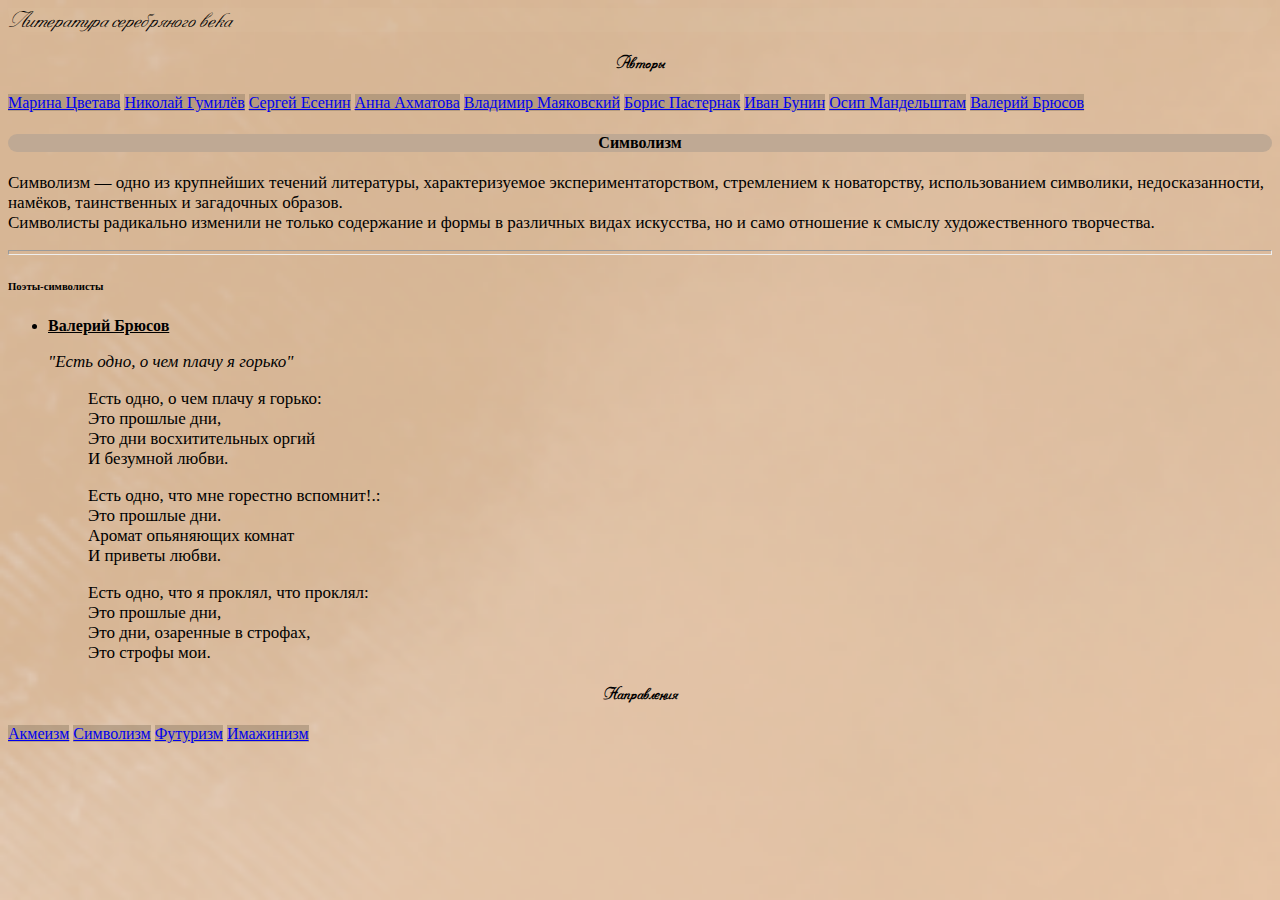
<file: символизм.html>
<html>
    <head>
        <meta charset="utf-8">
        <title>Символизм</title>
        <link rel="stylesheet" href="https://stackpath.bootstrapcdn.com/bootstrap/4.5.0/css/bootstrap.min.css" integrity="sha384-9aIt2nRpC12Uk9gS9baDl411NQApFmC26EwAOH8WgZl5MYYxFfc+NcPb1dKGj7Sk" crossorigin="anonymous">
        <link rel="stylesheet" href="style.css">
        <link rel="shortcut icon" href="icon/icon.png">
    </head>
    <body class="px-4 py-3">
        <div class="text-center mb-3 link">

           <p class="h1 d-inline pb-2 px-3"
              onClick='document.location.href = "index.html";'>
                 Литература серебряного века
                   </p>
        </div>
        <div class="container">
            <div class="row">

                <div class="col-3 ">
                    <h5>
                        Авторы
                    </h5>
                     <a class="btn btn-block btn-my " href="цветаева.html" role="button">Марина Цветава</a>
                     <a class="btn btn-block btn-my " href="гумилев.html" role="button">Николай Гумилёв</a>
                    <a class="btn btn-block btn-my " href="есенин.html" role="button">Сергей Есенин</a>
                     <a class="btn btn-block btn-my " href="ахматова.html" role="button">Анна Ахматова</a>
                     <a class="btn btn-block btn-my " href="маяковский.html" role="button">Владимир Маяковский</a>
                     <a class="btn btn-block btn-my " href="пастернак.html" role="button">Борис Пастернак</a>
                     <a class="btn btn-block btn-my " href="бунин.html" role="button">Иван Бунин</a>
                    <a class="btn btn-block btn-my " href="мандельштам.html" role="button">Осип Мандельштам</a>
                    <a class="btn btn-block btn-my " href="брюсов.html" role="button">Валерий Брюсов</a>
                </div>
                <div class="col-6 ">
                    <div class="poet"><h4>Символизм</h4></div>
                    <p>Символизм — одно из крупнейших течений литературы, характеризуемое экспериментаторством, стремлением к новаторству, использованием символики, недосказанности, намёков, таинственных и загадочных образов.<br> Символисты радикально изменили не только содержание и формы в различных видах искусства, но и само отношение к смыслу художественного творчества.</p>
                    <hr size="5">
                    <h6>Поэты-символисты</h6>
                    <b><ul>
                    <li><a href="брюсов.html" style="color:black">Валерий Брюсов</a></li>
                        <cite><p>"Есть одно, о чем плачу я горько"</p></cite>
                        <blockquote><p>Есть одно, о чем плачу я горько:<br>
                                    Это прошлые дни,<br>
                                    Это дни восхитительных оргий<br>
                                    И безумной любви.<br></p>

                                    <p>Есть одно, что мне горестно вспомнит!.:<br>
                                    Это прошлые дни.<br>
                                    Аромат опьяняющих комнат<br>
                                    И приветы любви.</p>

                                    <p>Есть одно, что я проклял, что проклял:<br>
                                    Это прошлые дни,<br>
                                    Это дни, озаренные в строфах,<br>
                                    Это строфы мои.</p></blockquote>
                        </ul>
                    </b>

                     </div>
                <div class="col-3 ">
                    <h5>
                        Направления
                    </h5>

                    <a class="btn btn-block btn-my " href="акмеизм.html" role="button">Акмеизм</a>
                        <a class="btn btn-block btn-my " href="символизм.html" role="button">Символизм</a>
                            <a class="btn btn-block btn-my " href="футуризм.html" role="button">Футуризм</a>
                              <a class="btn btn-block btn-my " href="имажинизм.html" role="button">Имажинизм</a>



                                </div>
                            </div>

                        </body>
</file>
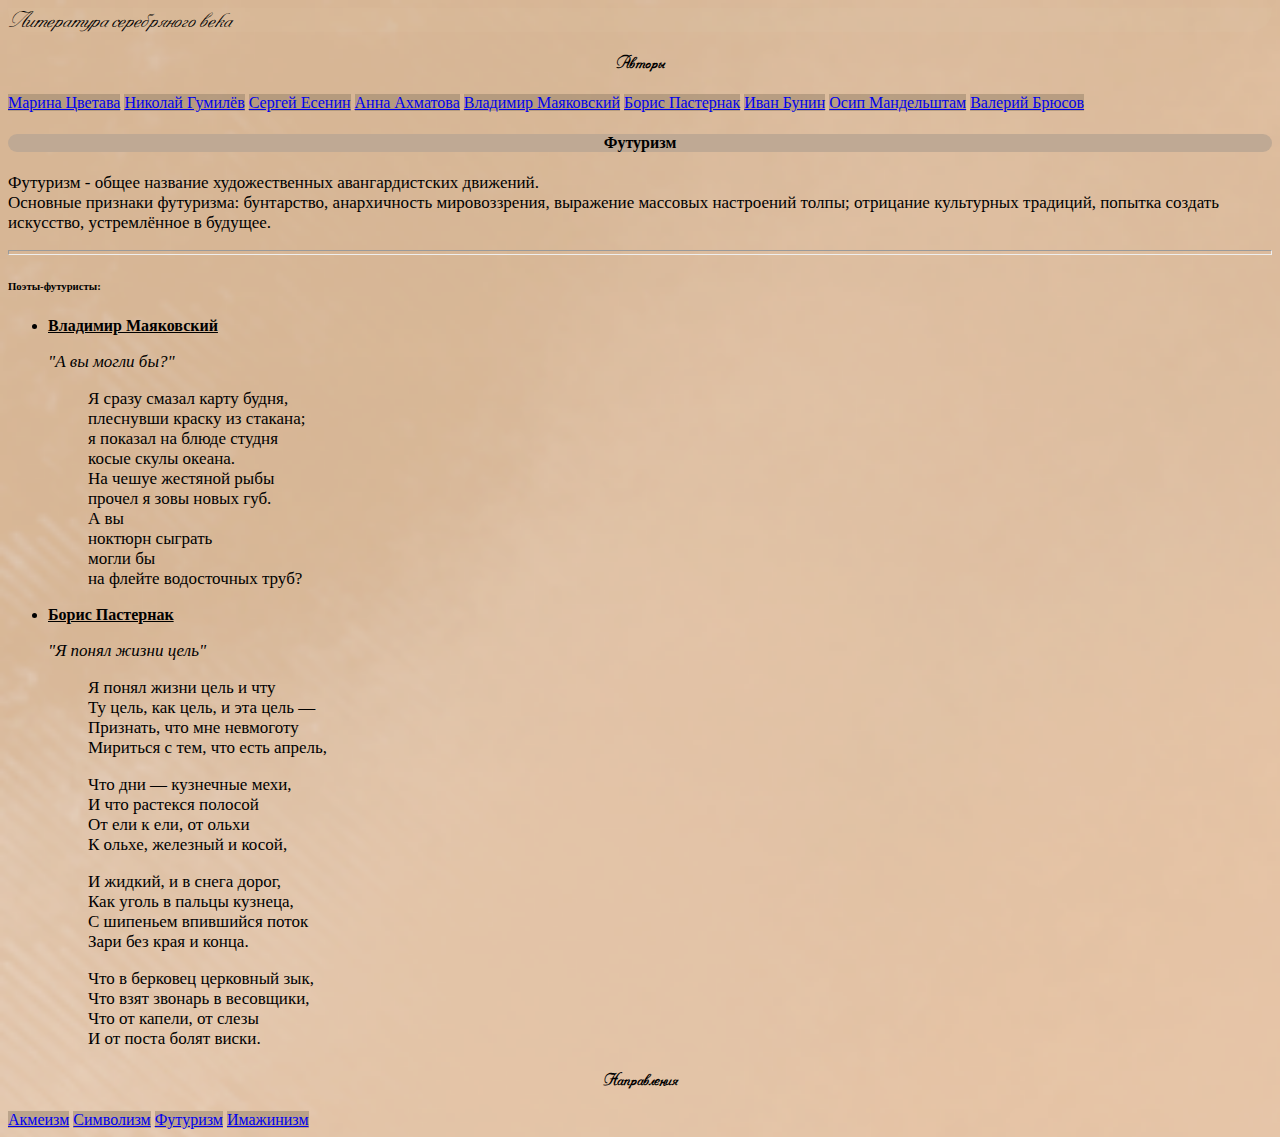
<file: футуризм.html>
<html>
    <head>
        <meta charset="utf-8">
        <title>Футуризм </title>
        <link rel="stylesheet" href="https://stackpath.bootstrapcdn.com/bootstrap/4.5.0/css/bootstrap.min.css" integrity="sha384-9aIt2nRpC12Uk9gS9baDl411NQApFmC26EwAOH8WgZl5MYYxFfc+NcPb1dKGj7Sk" crossorigin="anonymous">
        <link rel="stylesheet" href="style.css">
        <link rel="shortcut icon" href="icon/icon.png">
    </head>
    <body class="px-4 py-3">
        <div class="text-center mb-3 link">

           <p class="h1 d-inline pb-2 px-3"
              onClick='document.location.href = "index.html";'>
                 Литература серебряного века
                   </p>
        </div>
        <div class="container">
            <div class="row">

                <div class="col-3 ">
                    <h5>
                        Авторы
                    </h5>
                     <a class="btn btn-block btn-my " href="цветаева.html" role="button">Марина Цветава</a>
                     <a class="btn btn-block btn-my " href="гумилев.html" role="button">Николай Гумилёв</a>
                    <a class="btn btn-block btn-my " href="есенин.html" role="button">Сергей Есенин</a>
                     <a class="btn btn-block btn-my " href="ахматова.html" role="button">Анна Ахматова</a>
                     <a class="btn btn-block btn-my " href="маяковский.html" role="button">Владимир Маяковский</a>
                     <a class="btn btn-block btn-my " href="пастернак.html" role="button">Борис Пастернак</a>
                     <a class="btn btn-block btn-my " href="бунин.html" role="button">Иван Бунин</a>
                    <a class="btn btn-block btn-my " href="мандельштам.html" role="button">Осип Мандельштам</a>
                      <a class="btn btn-block btn-my " href="брюсов.html" role="button">Валерий Брюсов</a>
                </div>
                <div class="col-6 ">
                    <div class="poet"><h4>Футуризм</h4></div>
                    <p>Футуризм - общее название художественных авангардистских движений.<br>Основные признаки футуризма: бунтарство, анархичность мировоззрения, выражение массовых настроений толпы;
                    отрицание культурных традиций, попытка создать искусство, устремлённое в будущее. </p>
                    <hr size="5">
                    <h6>Поэты-футуристы:</h6>
                    <b><ul>
                    <li><a href="маяковский.html" style="color:black">Владимир Маяковский</a></li>
                        <cite><p>"А вы могли бы?"</p></cite>
                        <blockquote><p>Я сразу смазал карту будня,<br>
                                        плеснувши краску из стакана;<br>
                                        я показал на блюде студня<br>
                                        косые скулы океана.<br>
                                        На чешуе жестяной рыбы<br>
                                        прочел я зовы новых губ.<br>
                                        А вы<br>
                                        ноктюрн сыграть<br>
                                        могли бы<br>
                                        на флейте водосточных труб?<br>
                            </p></blockquote>
                    <li><a href="пастернак.html" style="color:black">Борис Пастернак</a></li>
                        <cite><p>"Я понял жизни цель"</p></cite>
                        <blockquote><p>Я понял жизни цель и чту<br>
                                       Ту цель, как цель, и эта цель —<br>
                                       Признать, что мне невмоготу<br>
                                       Мириться с тем, что есть апрель,</p>

                                       <p>Что дни — кузнечные мехи,<br>
                                       И что растекся полосой<br>
                                       От ели к ели, от ольхи<br>
                                       К ольхе, железный и косой,<br></p>

                                      <p>И жидкий, и в снега дорог,<br>
                                       Как уголь в пальцы кузнеца,<br>
                                       С шипеньем впившийся поток<br>
                                       Зари без края и конца.</p>

                                       <p>Что в берковец церковный зык,<br>
                                       Что взят звонарь в весовщики,<br>
                                       Что от капели, от слезы<br>
                                       И от поста болят виски.</p></blockquote>
                    </ul></b>

                     </div>
                <div class="col-3 ">
                    <h5>
                        Направления
                    </h5>

                    <a class="btn btn-block btn-my " href="акмеизм.html" role="button">Акмеизм</a>
                        <a class="btn btn-block btn-my " href="символизм.html" role="button">Символизм</a>
                            <a class="btn btn-block btn-my " href="футуризм.html" role="button">Футуризм</a>
                              <a class="btn btn-block btn-my " href="имажинизм.html" role="button">Имажинизм</a>



                                </div>
                            </div>

                        </body>
</file>
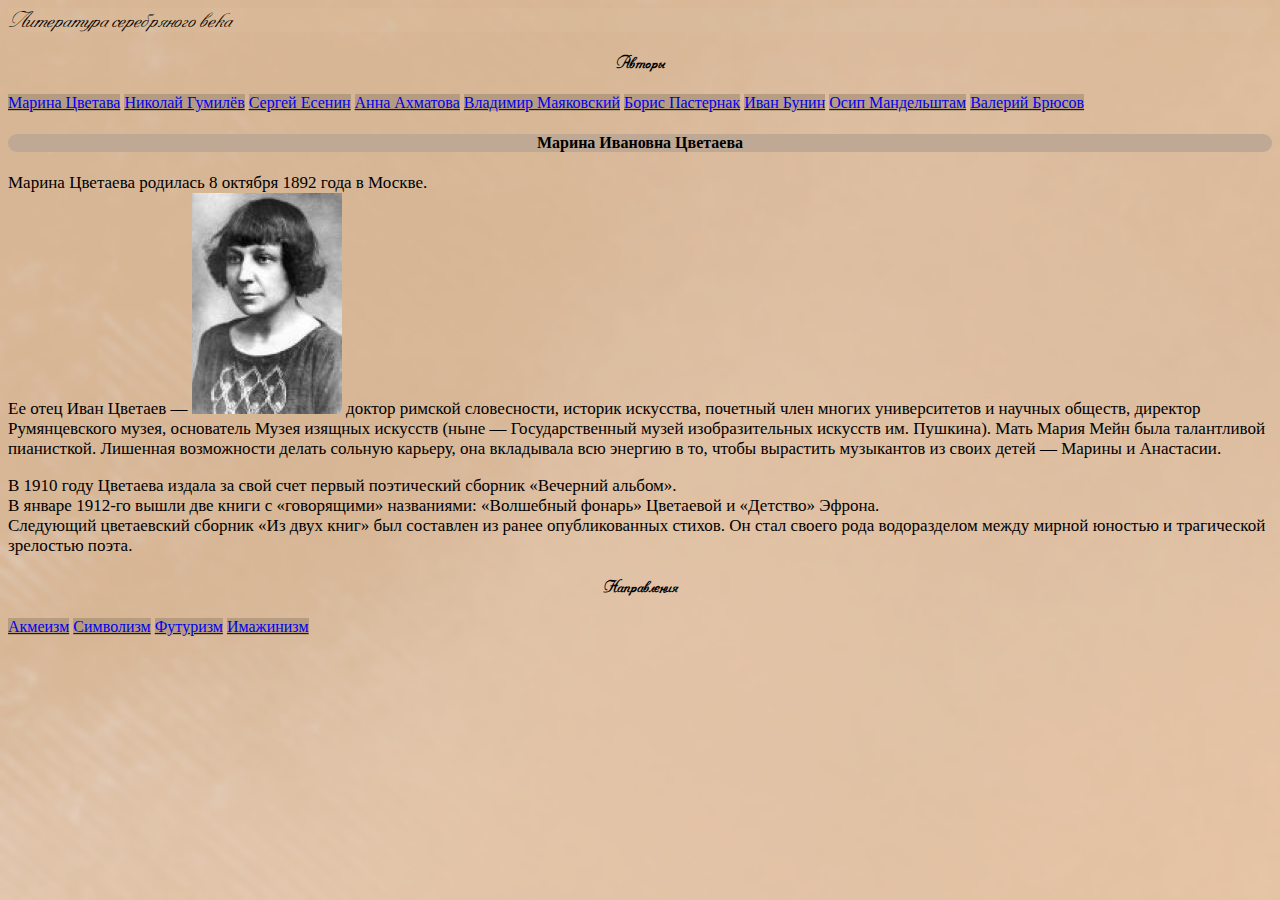
<file: цветаева.html>
<html>
    <head>
        <meta charset="utf-8">
        <title>Марина Цветаева </title>
        <link rel="stylesheet" href="https://stackpath.bootstrapcdn.com/bootstrap/4.5.0/css/bootstrap.min.css" integrity="sha384-9aIt2nRpC12Uk9gS9baDl411NQApFmC26EwAOH8WgZl5MYYxFfc+NcPb1dKGj7Sk" crossorigin="anonymous">
        <link rel="stylesheet" href="style.css">
        <link rel="shortcut icon" href="icon/icon.png">
    </head>
    <body class="px-4 py-3">
        <div class="text-center mb-3 link">

           <p class="h1 d-inline pb-2 px-3"
              onClick='document.location.href = "index.html";'>
                 Литература серебряного века
                   </p>
        </div>
        <div class="container">
            <div class="row">

                <div class="col-3 ">
                    <h5>
                        Авторы
                    </h5>
                       <a class="btn btn-block btn-my " href="цветаева.html" role="button">Марина Цветава</a>
                     <a class="btn btn-block btn-my " href="гумилев.html" role="button">Николай Гумилёв</a>
                    <a class="btn btn-block btn-my " href="есенин.html" role="button">Сергей Есенин</a>
                     <a class="btn btn-block btn-my " href="ахматова.html" role="button">Анна Ахматова</a>
                     <a class="btn btn-block btn-my " href="маяковский.html" role="button">Владимир Маяковский</a>
                     <a class="btn btn-block btn-my " href="пастернак.html" role="button">Борис Пастернак</a>
                     <a class="btn btn-block btn-my " href="бунин.html" role="button">Иван Бунин</a>
                    <a class="btn btn-block btn-my " href="мандельштам.html" role="button">Осип Мандельштам</a>
                      <a class="btn btn-block btn-my " href="брюсов.html" role="button">Валерий Брюсов</a>
                </div>
                <div class="col-6 ">
                    <div class="poet"><h4>Марина Ивановна Цветаева</h4></div>
                    <p>Марина Цветаева родилась 8 октября 1892 года в Москве.<br> Ее отец Иван Цветаев —  <img src="img/Марина_Цветаева.jpg" class="img-fluid float-right"> доктор римской словесности, историк искусства, почетный член многих университетов и научных обществ, директор Румянцевского музея, основатель Музея изящных искусств (ныне — Государственный музей изобразительных искусств им. Пушкина). Мать Мария Мейн была талантливой пианисткой. Лишенная возможности делать сольную карьеру, она вкладывала всю энергию в то, чтобы вырастить музыкантов из своих детей — Марины и Анастасии.</p>
                   <p>В 1910 году Цветаева издала за свой счет первый поэтический сборник «Вечерний альбом».<br>
                    В январе 1912-го вышли две книги с «говорящими» названиями: «Волшебный фонарь» Цветаевой и «Детство» Эфрона.<br> Следующий цветаевский сборник «Из двух книг» был составлен из ранее опубликованных стихов. Он стал своего рода водоразделом между мирной юностью и трагической зрелостью поэта.</p>
                    </div>
                <div class="col-3 ">
                    <h5>
                        Направления
                    </h5>

                 <a class="btn btn-block btn-my " href="акмеизм.html" role="button">Акмеизм</a>
                        <a class="btn btn-block btn-my " href="символизм.html" role="button">Символизм</a>
                            <a class="btn btn-block btn-my " href="футуризм.html" role="button">Футуризм</a>
                              <a class="btn btn-block btn-my " href="имажинизм.html" role="button">Имажинизм</a>


                                </div>
                            </div>
                        </body>
</file>
<file: style.css>
@font-face{
    font-family: Pompadur;
    src: url(fonts/pompadur_font.ttf);
}

@font-face{
    font-family: BaskervilleLight;
    src: url(fonts/BaskervilleLight.ttf);
}

h4 {
    text-align: center;
    font-family: BaskervilleLight;

}

h5{
    text-align: center;
    font-family: Pompadur
}

body{
    background: url("img/background.png");
    background-size: 700%;
    overflow-x: hidden
}

.btn-my{
    background-color: rgba(148, 127, 103, 0.5);
}

p{
    font-weight: 500;
    font-size: 17px;
    font-family: BaskervilleLight;
}

.h1{
    border-radius: 0px 0px 22px 21px;
    background-color: rgba(226, 202, 180, 0.1);
    font-style: italic;
    font-family:Pompadur;
}

.link{
    display: block;
    cursor: pointer;
    transition: 0.3s
/*    //курсор определяет вид курсора, который будет на этом месте. Типа можно обычной мышкой, можно вот таким пальцем, это поинтер, можно всякими песочными часами, запрещающими знаками и кароче че угодно, даже свою картинку*/
}
.link:hover{
    transform: scale(1.1)
}

.poet{
    border-radius: 22px 22px 22px 22px;
    background-color: rgba(191, 169, 148, 1);
    font-family:Pompadur;
}
</file>
